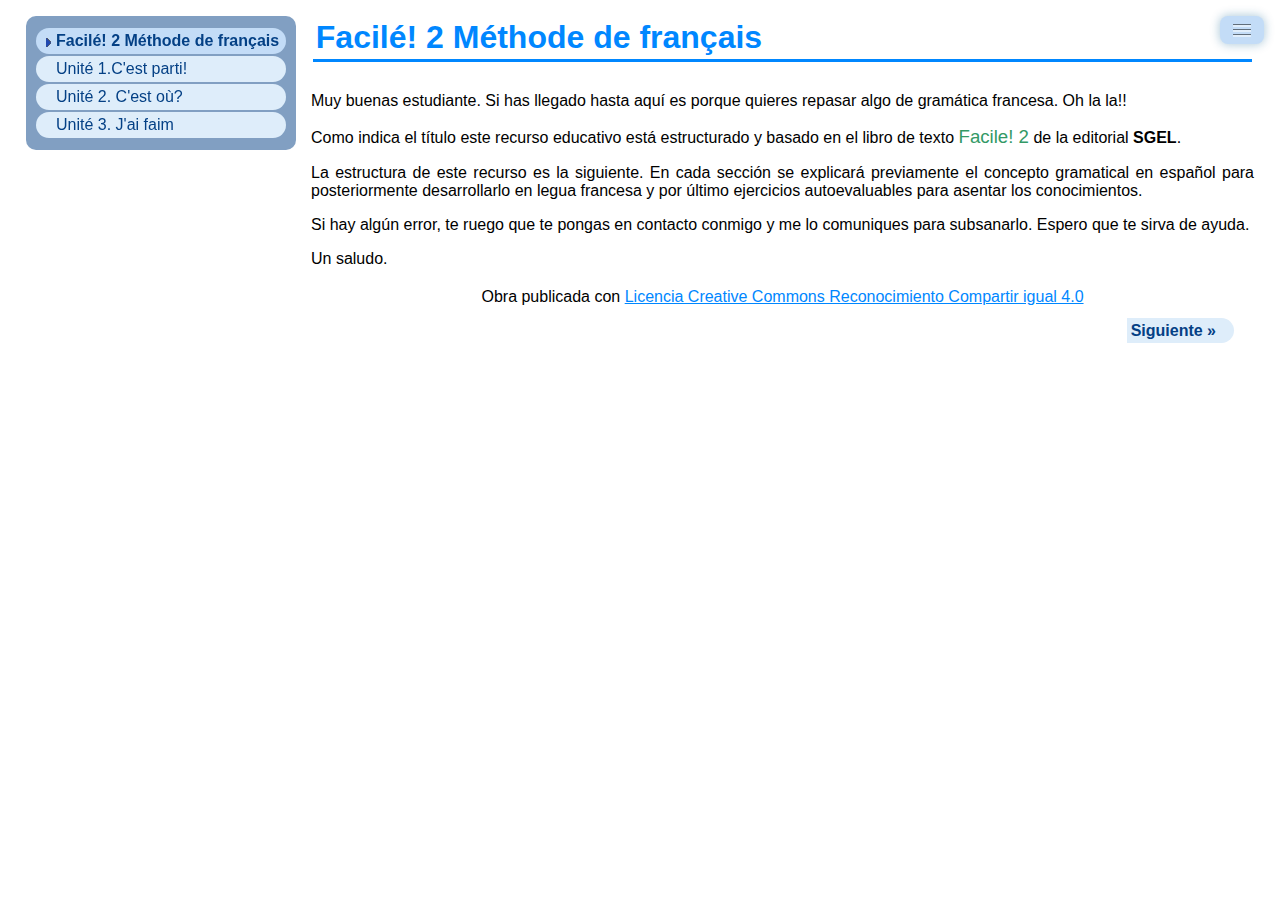
<file: index.html>
<!doctype html>
<html lang="es">
<head>
<link rel="stylesheet" type="text/css" href="base.css" />
<link rel="stylesheet" type="text/css" href="content.css" />
<link rel="stylesheet" type="text/css" href="nav.css" />
<meta http-equiv="content-type" content="text/html;  charset=utf-8" />
<title>Unité 1. Facile! 2 </title>
<link rel="shortcut icon" href="favicon.ico" type="image/x-icon" />
<meta name="author" content="Javier Pascual de la Pisa" />
<link rel="license" type="text/html" href="http://creativecommons.org/licenses/by-sa/4.0/" />
<meta name="generator" content="eXeLearning 2.2 - exelearning.net" />
<meta name="description" content="Teoría y ejercicios de refuerzo para los alumnos de 2º ESO de la asignatura de francés que utilizan el libro &quot;Facile! Méthode de français 2&quot;" />
<!--[if lt IE 9]><script type="text/javascript" src="exe_html5.js"></script><![endif]-->
<script type="text/javascript" src="exe_jquery.js"></script>
<script type="text/javascript" src="common_i18n.js"></script>
<script type="text/javascript" src="common.js"></script>
<meta name="viewport" content="width=device-width, initial-scale=1" /></head>
<body class="exe-web-site" id="exe-node-0"><script type="text/javascript">document.body.className+=" js"</script>
<div id="content">
<p id="skipNav"><a href="#main" class="sr-av">Saltar la navegación</a></p>
<header id="header" ><div id="headerContent">Unité 1. Facile! 2</div></header>
<nav id="siteNav">
<ul>
   <li id="active"><a href="index.html" class="active daddy main-node">Facilé! 2 Méthode de français</a></li>
   <li><a href="unit_1cest_parti.html" class="daddy">Unité 1.C'est parti!</a>
   <ul class="other-section">
      <li><a href="les_pronoms_cd.html" class="no-ch">Les pronoms CD</a></li>
      <li><a href="les_adjectifs_dmostratifs.html" class="no-ch">Les adjectifs démostratifs</a></li>
      <li><a href="les_prsentatifs_cest_et_il_est.html" class="no-ch">Les présentatifs c'est et il est</a></li>
   </ul>
   </li>
   <li><a href="unit_2_cest_o.html" class="daddy">Unité 2. C'est où?</a>
   <ul class="other-section">
      <li><a href="les_expressions_de_lieu.html" class="no-ch">Les expressions de lieu</a></li>
      <li><a href="limpratif.html" class="no-ch">L'impératif</a></li>
   </ul>
   </li>
   <li><a href="unit_3_jai_faim.html" class="daddy">Unité 3. J'ai faim</a>
   <ul class="other-section">
      <li><a href="larticle_partitif.html" class="no-ch">L'article partitif</a></li>
      <li><a href="le_pronom_en.html" class="no-ch">Le pronom en</a></li>
      <li><a href="les_verbes_de_quantit.html" class="no-ch">Les verbes de quantité</a></li>
   </ul>
   </li>
</ul>
</nav>
<div id='topPagination'>
<nav class="pagination noprt">
<a href="unit_1cest_parti.html" class="next"><span>Siguiente<span> &raquo;</span></span></a>
</nav>
</div>
<div id="main-wrapper">
<section id="main">
<header id="nodeDecoration"><h1 id="nodeTitle">Facilé! 2 Méthode de français</h1></header>
<article class="iDevice_wrapper FreeTextIdevice" id="id7">
<div class="iDevice emphasis0">
<div id="ta7_85" class="block iDevice_content">
<p>Muy buenas estudiante. Si has llegado hasta aquí es porque quieres repasar algo de gramática francesa. Oh la la!!</p>
<p>Como indica el título este recurso educativo está estructurado y basado en el libro de texto <span style="font-family: impact, sans-serif; font-size: 14pt; color: #339966;">Facile! 2</span> de la editorial <strong>SGEL</strong>.</p>
<p>La estructura de este recurso es la siguiente. En cada sección se explicará previamente el concepto gramatical en español para posteriormente desarrollarlo en legua francesa y por último ejercicios autoevaluables para asentar los conocimientos.</p>
<p>Si hay algún error, te ruego que te pongas en contacto conmigo y me lo comuniques para subsanarlo. Espero que te sirva de ayuda.</p>
<p>Un saludo.</p>
</div>
</div>
</article>
<div id="packageLicense" class="cc cc-by-sa">
<p><span>Obra publicada con</span> <a rel="license" href="http://creativecommons.org/licenses/by-sa/4.0/">Licencia Creative Commons Reconocimiento Compartir igual 4.0</a></p>
</div>
</section>
</div>
<div id='bottomPagination'>
<nav class="pagination noprt">
<a href="unit_1cest_parti.html" class="next"><span>Siguiente<span> &raquo;</span></span></a>
</nav>
</div>
</div>
<script type="text/javascript" src="_fpd_js.js"></script></body></html>
</file>
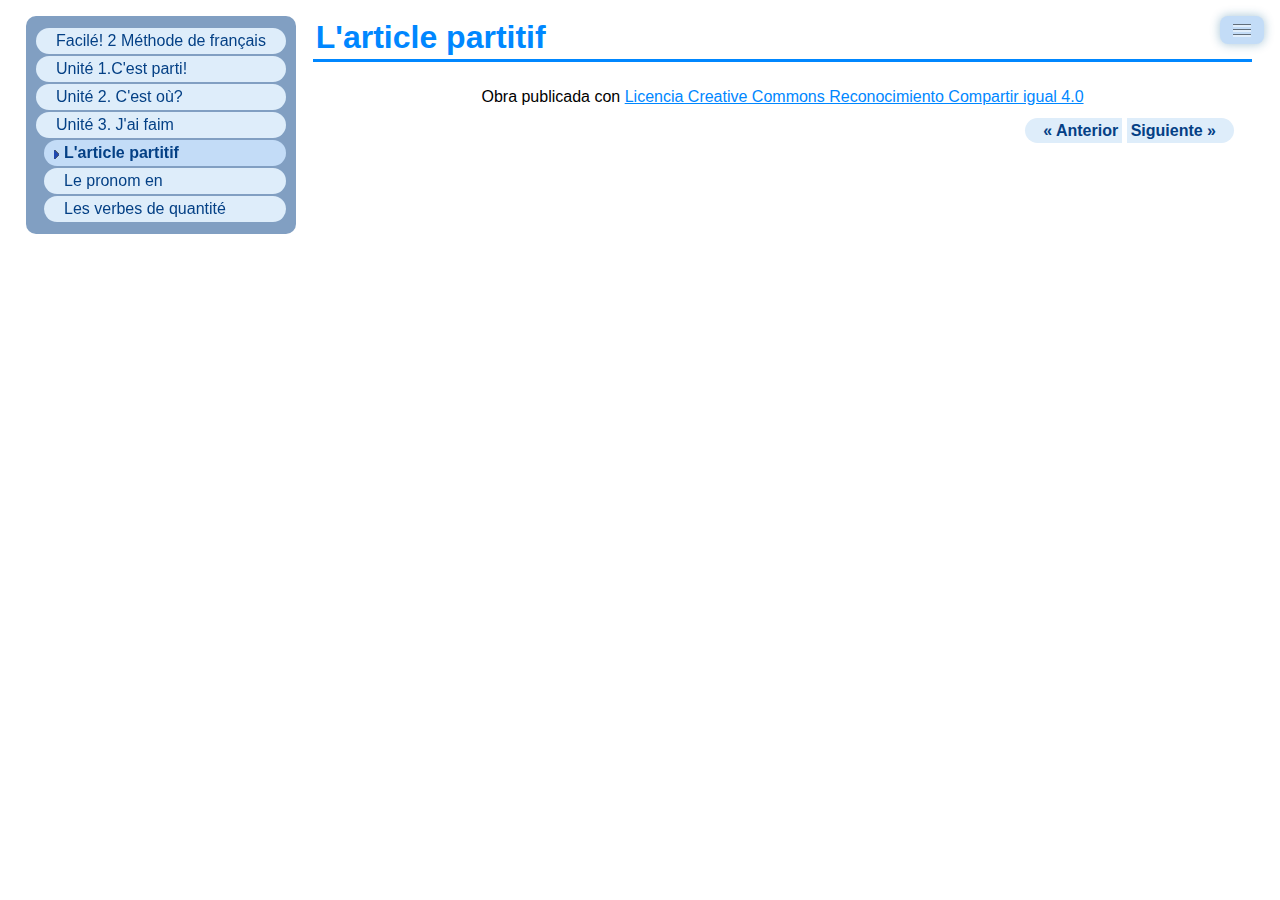
<file: larticle_partitif.html>
<!doctype html>
<html lang="es">
<head>
<link rel="stylesheet" type="text/css" href="base.css" />
<link rel="stylesheet" type="text/css" href="content.css" />
<link rel="stylesheet" type="text/css" href="nav.css" />
<meta http-equiv="content-type" content="text/html;  charset=utf-8" />
<title>L'article partitif | Unité 1. Facile! 2 </title>
<link rel="shortcut icon" href="favicon.ico" type="image/x-icon" />
<meta name="author" content="Javier Pascual de la Pisa" />
<link rel="license" type="text/html" href="http://creativecommons.org/licenses/by-sa/4.0/" />
<meta name="generator" content="eXeLearning 2.2 - exelearning.net" />
<!--[if lt IE 9]><script type="text/javascript" src="exe_html5.js"></script><![endif]-->
<script type="text/javascript" src="exe_jquery.js"></script>
<script type="text/javascript" src="common_i18n.js"></script>
<script type="text/javascript" src="common.js"></script>
<meta name="viewport" content="width=device-width, initial-scale=1" /></head>
<body class="exe-web-site" id="exe-node-14"><script type="text/javascript">document.body.className+=" js"</script>
<div id="content">
<p id="skipNav"><a href="#main" class="sr-av">Saltar la navegación</a></p>
<header id="header" ><div id="headerContent">Unité 1. Facile! 2</div></header>
<nav id="siteNav">
<ul>
   <li><a href="index.html" class="daddy main-node">Facilé! 2 Méthode de français</a></li>
   <li><a href="unit_1cest_parti.html" class="daddy">Unité 1.C'est parti!</a>
   <ul class="other-section">
      <li><a href="les_pronoms_cd.html" class="no-ch">Les pronoms CD</a></li>
      <li><a href="les_adjectifs_dmostratifs.html" class="no-ch">Les adjectifs démostratifs</a></li>
      <li><a href="les_prsentatifs_cest_et_il_est.html" class="no-ch">Les présentatifs c'est et il est</a></li>
   </ul>
   </li>
   <li><a href="unit_2_cest_o.html" class="daddy">Unité 2. C'est où?</a>
   <ul class="other-section">
      <li><a href="les_expressions_de_lieu.html" class="no-ch">Les expressions de lieu</a></li>
      <li><a href="limpratif.html" class="no-ch">L'impératif</a></li>
   </ul>
   </li>
   <li class="current-page-parent"><a href="unit_3_jai_faim.html" class="current-page-parent daddy">Unité 3. J'ai faim</a>
   <ul>
      <li id="active"><a href="larticle_partitif.html" class="active no-ch">L'article partitif</a></li>
      <li><a href="le_pronom_en.html" class="no-ch">Le pronom en</a></li>
      <li><a href="les_verbes_de_quantit.html" class="no-ch">Les verbes de quantité</a></li>
   </ul>
   </li>
</ul>
</nav>
<div id='topPagination'>
<nav class="pagination noprt">
<a href="unit_3_jai_faim.html" class="prev"><span><span>&laquo; </span>Anterior</span></a> <span class="sep">| </span><a href="le_pronom_en.html" class="next"><span>Siguiente<span> &raquo;</span></span></a>
</nav>
</div>
<div id="main-wrapper">
<section id="main">
<header id="nodeDecoration"><h1 id="nodeTitle">L'article partitif</h1></header>
<div id="packageLicense" class="cc cc-by-sa">
<p><span>Obra publicada con</span> <a rel="license" href="http://creativecommons.org/licenses/by-sa/4.0/">Licencia Creative Commons Reconocimiento Compartir igual 4.0</a></p>
</div>
</section>
</div>
<div id='bottomPagination'>
<nav class="pagination noprt">
<a href="unit_3_jai_faim.html" class="prev"><span><span>&laquo; </span>Anterior</span></a> <span class="sep">| </span><a href="le_pronom_en.html" class="next"><span>Siguiente<span> &raquo;</span></span></a>
</nav>
</div>
</div>
<script type="text/javascript" src="_fpd_js.js"></script></body></html>
</file>
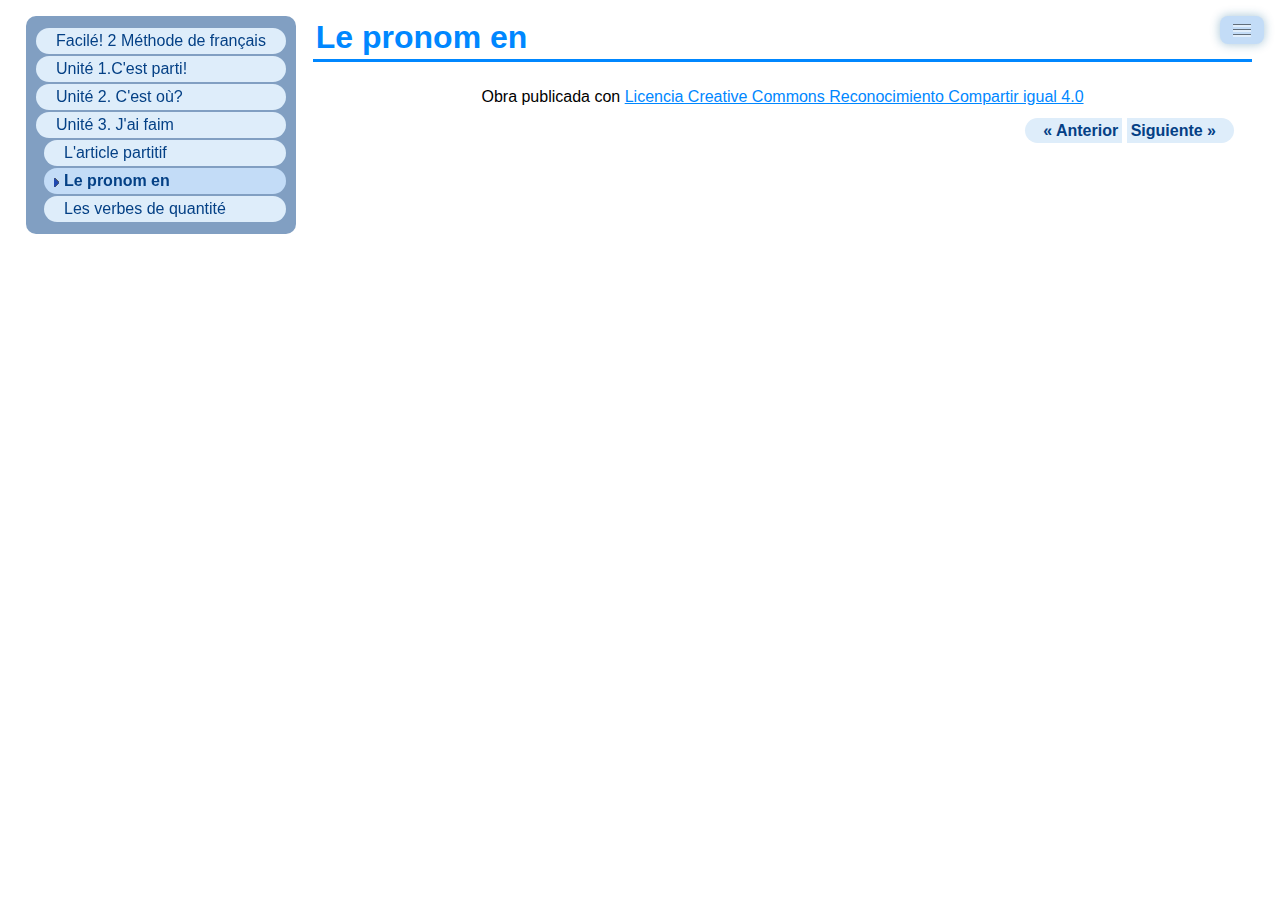
<file: le_pronom_en.html>
<!doctype html>
<html lang="es">
<head>
<link rel="stylesheet" type="text/css" href="base.css" />
<link rel="stylesheet" type="text/css" href="content.css" />
<link rel="stylesheet" type="text/css" href="nav.css" />
<meta http-equiv="content-type" content="text/html;  charset=utf-8" />
<title>Le pronom en | Unité 1. Facile! 2 </title>
<link rel="shortcut icon" href="favicon.ico" type="image/x-icon" />
<meta name="author" content="Javier Pascual de la Pisa" />
<link rel="license" type="text/html" href="http://creativecommons.org/licenses/by-sa/4.0/" />
<meta name="generator" content="eXeLearning 2.2 - exelearning.net" />
<!--[if lt IE 9]><script type="text/javascript" src="exe_html5.js"></script><![endif]-->
<script type="text/javascript" src="exe_jquery.js"></script>
<script type="text/javascript" src="common_i18n.js"></script>
<script type="text/javascript" src="common.js"></script>
<meta name="viewport" content="width=device-width, initial-scale=1" /></head>
<body class="exe-web-site" id="exe-node-15"><script type="text/javascript">document.body.className+=" js"</script>
<div id="content">
<p id="skipNav"><a href="#main" class="sr-av">Saltar la navegación</a></p>
<header id="header" ><div id="headerContent">Unité 1. Facile! 2</div></header>
<nav id="siteNav">
<ul>
   <li><a href="index.html" class="daddy main-node">Facilé! 2 Méthode de français</a></li>
   <li><a href="unit_1cest_parti.html" class="daddy">Unité 1.C'est parti!</a>
   <ul class="other-section">
      <li><a href="les_pronoms_cd.html" class="no-ch">Les pronoms CD</a></li>
      <li><a href="les_adjectifs_dmostratifs.html" class="no-ch">Les adjectifs démostratifs</a></li>
      <li><a href="les_prsentatifs_cest_et_il_est.html" class="no-ch">Les présentatifs c'est et il est</a></li>
   </ul>
   </li>
   <li><a href="unit_2_cest_o.html" class="daddy">Unité 2. C'est où?</a>
   <ul class="other-section">
      <li><a href="les_expressions_de_lieu.html" class="no-ch">Les expressions de lieu</a></li>
      <li><a href="limpratif.html" class="no-ch">L'impératif</a></li>
   </ul>
   </li>
   <li class="current-page-parent"><a href="unit_3_jai_faim.html" class="current-page-parent daddy">Unité 3. J'ai faim</a>
   <ul>
      <li><a href="larticle_partitif.html" class="no-ch">L'article partitif</a></li>
      <li id="active"><a href="le_pronom_en.html" class="active no-ch">Le pronom en</a></li>
      <li><a href="les_verbes_de_quantit.html" class="no-ch">Les verbes de quantité</a></li>
   </ul>
   </li>
</ul>
</nav>
<div id='topPagination'>
<nav class="pagination noprt">
<a href="larticle_partitif.html" class="prev"><span><span>&laquo; </span>Anterior</span></a> <span class="sep">| </span><a href="les_verbes_de_quantit.html" class="next"><span>Siguiente<span> &raquo;</span></span></a>
</nav>
</div>
<div id="main-wrapper">
<section id="main">
<header id="nodeDecoration"><h1 id="nodeTitle">Le pronom en</h1></header>
<div id="packageLicense" class="cc cc-by-sa">
<p><span>Obra publicada con</span> <a rel="license" href="http://creativecommons.org/licenses/by-sa/4.0/">Licencia Creative Commons Reconocimiento Compartir igual 4.0</a></p>
</div>
</section>
</div>
<div id='bottomPagination'>
<nav class="pagination noprt">
<a href="larticle_partitif.html" class="prev"><span><span>&laquo; </span>Anterior</span></a> <span class="sep">| </span><a href="les_verbes_de_quantit.html" class="next"><span>Siguiente<span> &raquo;</span></span></a>
</nav>
</div>
</div>
<script type="text/javascript" src="_fpd_js.js"></script></body></html>
</file>
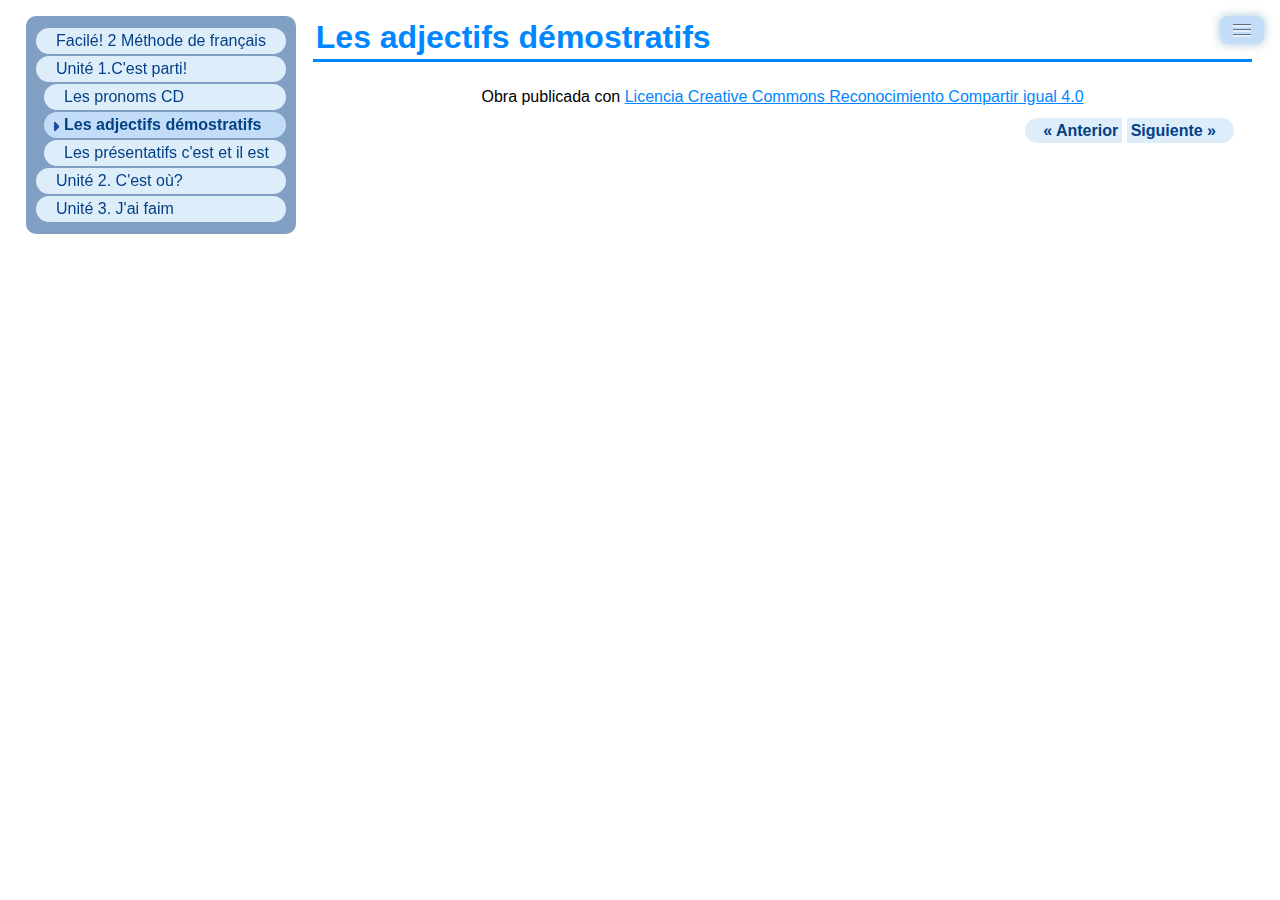
<file: les_adjectifs_dmostratifs.html>
<!doctype html>
<html lang="es">
<head>
<link rel="stylesheet" type="text/css" href="base.css" />
<link rel="stylesheet" type="text/css" href="content.css" />
<link rel="stylesheet" type="text/css" href="nav.css" />
<meta http-equiv="content-type" content="text/html;  charset=utf-8" />
<title>Les adjectifs démostratifs | Unité 1. Facile! 2 </title>
<link rel="shortcut icon" href="favicon.ico" type="image/x-icon" />
<meta name="author" content="Javier Pascual de la Pisa" />
<link rel="license" type="text/html" href="http://creativecommons.org/licenses/by-sa/4.0/" />
<meta name="generator" content="eXeLearning 2.2 - exelearning.net" />
<!--[if lt IE 9]><script type="text/javascript" src="exe_html5.js"></script><![endif]-->
<script type="text/javascript" src="exe_jquery.js"></script>
<script type="text/javascript" src="common_i18n.js"></script>
<script type="text/javascript" src="common.js"></script>
<meta name="viewport" content="width=device-width, initial-scale=1" /></head>
<body class="exe-web-site" id="exe-node-6"><script type="text/javascript">document.body.className+=" js"</script>
<div id="content">
<p id="skipNav"><a href="#main" class="sr-av">Saltar la navegación</a></p>
<header id="header" ><div id="headerContent">Unité 1. Facile! 2</div></header>
<nav id="siteNav">
<ul>
   <li><a href="index.html" class="daddy main-node">Facilé! 2 Méthode de français</a></li>
   <li class="current-page-parent"><a href="unit_1cest_parti.html" class="current-page-parent daddy">Unité 1.C'est parti!</a>
   <ul>
      <li><a href="les_pronoms_cd.html" class="no-ch">Les pronoms CD</a></li>
      <li id="active"><a href="les_adjectifs_dmostratifs.html" class="active no-ch">Les adjectifs démostratifs</a></li>
      <li><a href="les_prsentatifs_cest_et_il_est.html" class="no-ch">Les présentatifs c'est et il est</a></li>
   </ul>
   </li>
   <li><a href="unit_2_cest_o.html" class="daddy">Unité 2. C'est où?</a>
   <ul class="other-section">
      <li><a href="les_expressions_de_lieu.html" class="no-ch">Les expressions de lieu</a></li>
      <li><a href="limpratif.html" class="no-ch">L'impératif</a></li>
   </ul>
   </li>
   <li><a href="unit_3_jai_faim.html" class="daddy">Unité 3. J'ai faim</a>
   <ul class="other-section">
      <li><a href="larticle_partitif.html" class="no-ch">L'article partitif</a></li>
      <li><a href="le_pronom_en.html" class="no-ch">Le pronom en</a></li>
      <li><a href="les_verbes_de_quantit.html" class="no-ch">Les verbes de quantité</a></li>
   </ul>
   </li>
</ul>
</nav>
<div id='topPagination'>
<nav class="pagination noprt">
<a href="les_pronoms_cd.html" class="prev"><span><span>&laquo; </span>Anterior</span></a> <span class="sep">| </span><a href="les_prsentatifs_cest_et_il_est.html" class="next"><span>Siguiente<span> &raquo;</span></span></a>
</nav>
</div>
<div id="main-wrapper">
<section id="main">
<header id="nodeDecoration"><h1 id="nodeTitle">Les adjectifs démostratifs</h1></header>
<div id="packageLicense" class="cc cc-by-sa">
<p><span>Obra publicada con</span> <a rel="license" href="http://creativecommons.org/licenses/by-sa/4.0/">Licencia Creative Commons Reconocimiento Compartir igual 4.0</a></p>
</div>
</section>
</div>
<div id='bottomPagination'>
<nav class="pagination noprt">
<a href="les_pronoms_cd.html" class="prev"><span><span>&laquo; </span>Anterior</span></a> <span class="sep">| </span><a href="les_prsentatifs_cest_et_il_est.html" class="next"><span>Siguiente<span> &raquo;</span></span></a>
</nav>
</div>
</div>
<script type="text/javascript" src="_fpd_js.js"></script></body></html>
</file>
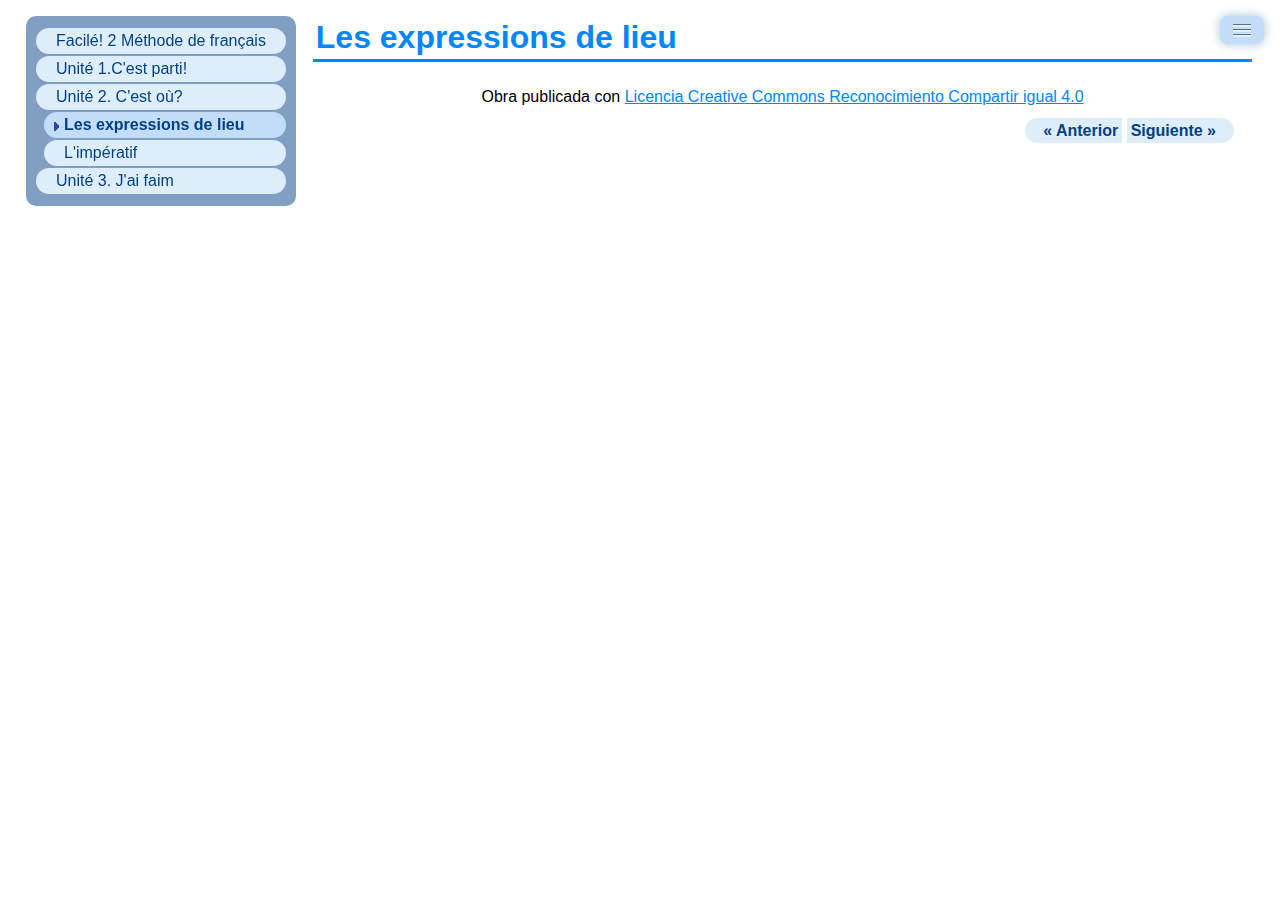
<file: les_expressions_de_lieu.html>
<!doctype html>
<html lang="es">
<head>
<link rel="stylesheet" type="text/css" href="base.css" />
<link rel="stylesheet" type="text/css" href="content.css" />
<link rel="stylesheet" type="text/css" href="nav.css" />
<meta http-equiv="content-type" content="text/html;  charset=utf-8" />
<title>Les expressions de lieu | Unité 1. Facile! 2 </title>
<link rel="shortcut icon" href="favicon.ico" type="image/x-icon" />
<meta name="author" content="Javier Pascual de la Pisa" />
<link rel="license" type="text/html" href="http://creativecommons.org/licenses/by-sa/4.0/" />
<meta name="generator" content="eXeLearning 2.2 - exelearning.net" />
<!--[if lt IE 9]><script type="text/javascript" src="exe_html5.js"></script><![endif]-->
<script type="text/javascript" src="exe_jquery.js"></script>
<script type="text/javascript" src="common_i18n.js"></script>
<script type="text/javascript" src="common.js"></script>
<meta name="viewport" content="width=device-width, initial-scale=1" /></head>
<body class="exe-web-site" id="exe-node-11"><script type="text/javascript">document.body.className+=" js"</script>
<div id="content">
<p id="skipNav"><a href="#main" class="sr-av">Saltar la navegación</a></p>
<header id="header" ><div id="headerContent">Unité 1. Facile! 2</div></header>
<nav id="siteNav">
<ul>
   <li><a href="index.html" class="daddy main-node">Facilé! 2 Méthode de français</a></li>
   <li><a href="unit_1cest_parti.html" class="daddy">Unité 1.C'est parti!</a>
   <ul class="other-section">
      <li><a href="les_pronoms_cd.html" class="no-ch">Les pronoms CD</a></li>
      <li><a href="les_adjectifs_dmostratifs.html" class="no-ch">Les adjectifs démostratifs</a></li>
      <li><a href="les_prsentatifs_cest_et_il_est.html" class="no-ch">Les présentatifs c'est et il est</a></li>
   </ul>
   </li>
   <li class="current-page-parent"><a href="unit_2_cest_o.html" class="current-page-parent daddy">Unité 2. C'est où?</a>
   <ul>
      <li id="active"><a href="les_expressions_de_lieu.html" class="active no-ch">Les expressions de lieu</a></li>
      <li><a href="limpratif.html" class="no-ch">L'impératif</a></li>
   </ul>
   </li>
   <li><a href="unit_3_jai_faim.html" class="daddy">Unité 3. J'ai faim</a>
   <ul class="other-section">
      <li><a href="larticle_partitif.html" class="no-ch">L'article partitif</a></li>
      <li><a href="le_pronom_en.html" class="no-ch">Le pronom en</a></li>
      <li><a href="les_verbes_de_quantit.html" class="no-ch">Les verbes de quantité</a></li>
   </ul>
   </li>
</ul>
</nav>
<div id='topPagination'>
<nav class="pagination noprt">
<a href="unit_2_cest_o.html" class="prev"><span><span>&laquo; </span>Anterior</span></a> <span class="sep">| </span><a href="limpratif.html" class="next"><span>Siguiente<span> &raquo;</span></span></a>
</nav>
</div>
<div id="main-wrapper">
<section id="main">
<header id="nodeDecoration"><h1 id="nodeTitle">Les expressions de lieu</h1></header>
<div id="packageLicense" class="cc cc-by-sa">
<p><span>Obra publicada con</span> <a rel="license" href="http://creativecommons.org/licenses/by-sa/4.0/">Licencia Creative Commons Reconocimiento Compartir igual 4.0</a></p>
</div>
</section>
</div>
<div id='bottomPagination'>
<nav class="pagination noprt">
<a href="unit_2_cest_o.html" class="prev"><span><span>&laquo; </span>Anterior</span></a> <span class="sep">| </span><a href="limpratif.html" class="next"><span>Siguiente<span> &raquo;</span></span></a>
</nav>
</div>
</div>
<script type="text/javascript" src="_fpd_js.js"></script></body></html>
</file>
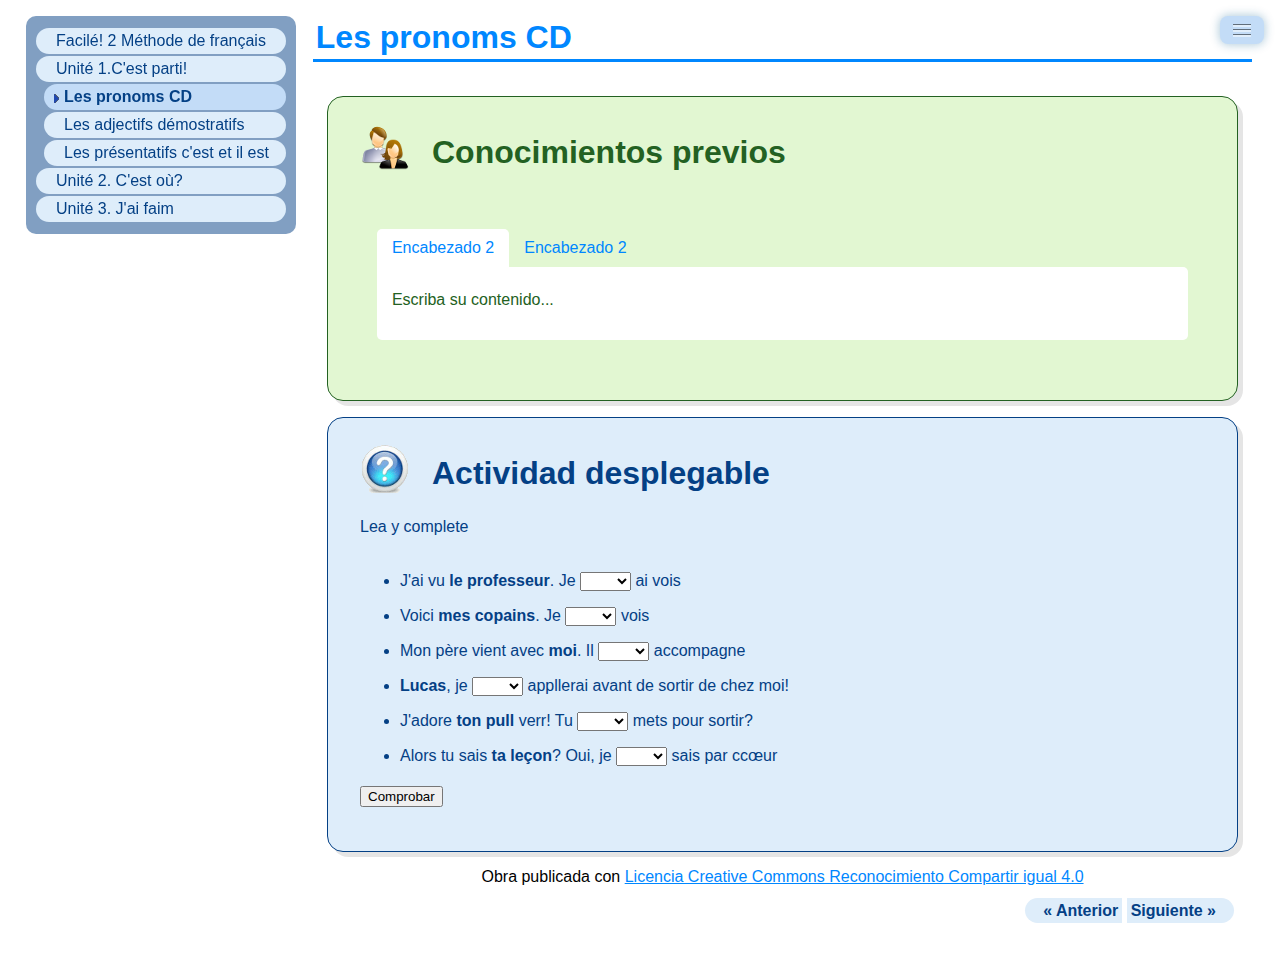
<file: les_pronoms_cd.html>
<!doctype html>
<html lang="es">
<head>
<link rel="stylesheet" type="text/css" href="base.css" />
<link rel="stylesheet" type="text/css" href="exe_effects.css" />
<link rel="stylesheet" type="text/css" href="content.css" />
<link rel="stylesheet" type="text/css" href="nav.css" />
<meta http-equiv="content-type" content="text/html;  charset=utf-8" />
<title>Les pronoms CD | Unité 1. Facile! 2 </title>
<link rel="shortcut icon" href="favicon.ico" type="image/x-icon" />
<meta name="author" content="Javier Pascual de la Pisa" />
<link rel="license" type="text/html" href="http://creativecommons.org/licenses/by-sa/4.0/" />
<meta name="generator" content="eXeLearning 2.2 - exelearning.net" />
<!--[if lt IE 9]><script type="text/javascript" src="exe_html5.js"></script><![endif]-->
<script type="text/javascript" src="exe_jquery.js"></script>
<script type="text/javascript" src="exe_effects.js"></script>
<script type="text/javascript" src="common_i18n.js"></script>
<script type="text/javascript" src="common.js"></script>
<meta name="viewport" content="width=device-width, initial-scale=1" /></head>
<body class="exe-web-site" id="exe-node-5"><script type="text/javascript">document.body.className+=" js"</script>
<div id="content">
<p id="skipNav"><a href="#main" class="sr-av">Saltar la navegación</a></p>
<header id="header" ><div id="headerContent">Unité 1. Facile! 2</div></header>
<nav id="siteNav">
<ul>
   <li><a href="index.html" class="daddy main-node">Facilé! 2 Méthode de français</a></li>
   <li class="current-page-parent"><a href="unit_1cest_parti.html" class="current-page-parent daddy">Unité 1.C'est parti!</a>
   <ul>
      <li id="active"><a href="les_pronoms_cd.html" class="active no-ch">Les pronoms CD</a></li>
      <li><a href="les_adjectifs_dmostratifs.html" class="no-ch">Les adjectifs démostratifs</a></li>
      <li><a href="les_prsentatifs_cest_et_il_est.html" class="no-ch">Les présentatifs c'est et il est</a></li>
   </ul>
   </li>
   <li><a href="unit_2_cest_o.html" class="daddy">Unité 2. C'est où?</a>
   <ul class="other-section">
      <li><a href="les_expressions_de_lieu.html" class="no-ch">Les expressions de lieu</a></li>
      <li><a href="limpratif.html" class="no-ch">L'impératif</a></li>
   </ul>
   </li>
   <li><a href="unit_3_jai_faim.html" class="daddy">Unité 3. J'ai faim</a>
   <ul class="other-section">
      <li><a href="larticle_partitif.html" class="no-ch">L'article partitif</a></li>
      <li><a href="le_pronom_en.html" class="no-ch">Le pronom en</a></li>
      <li><a href="les_verbes_de_quantit.html" class="no-ch">Les verbes de quantité</a></li>
   </ul>
   </li>
</ul>
</nav>
<div id='topPagination'>
<nav class="pagination noprt">
<a href="unit_1cest_parti.html" class="prev"><span><span>&laquo; </span>Anterior</span></a> <span class="sep">| </span><a href="les_adjectifs_dmostratifs.html" class="next"><span>Siguiente<span> &raquo;</span></span></a>
</nav>
</div>
<div id="main-wrapper">
<section id="main">
<header id="nodeDecoration"><h1 id="nodeTitle">Les pronoms CD</h1></header>
<article class="iDevice_wrapper preknowledgeIdevice em_iDevice" id="id12">
<div class="iDevice emphasis1" >
<header class="iDevice_header"><h1 class="iDeviceTitle">Conocimientos previos</h1></header>
<div class="iDevice_inner">
<div class="iDevice_content_wrapper">
<div id="ta12_45_2" class="block iDevice_content">
<div class="exe-fx exe-tabs">
<h2>Encabezado 2</h2>
<p>Escriba su contenido...</p>
<h2>Encabezado 2</h2>
<p>Escriba su contenido...</p>
</div>
<p></p>
</div>
</div>
</div>
</div>
</article>
<article class="iDevice_wrapper ListaIdevice em_iDevice" id="id4">
<div class="iDevice emphasis1" >
<header class="iDevice_header"><h1 class="iDeviceTitle">Actividad desplegable</h1></header>
<div class="iDevice_inner">
<div class="iDevice_content_wrapper">
<section id="ta4_115" class="block instructions iDevice_content">
<p>Lea y complete</p>
</section>

<section class="activity" id="activity-4_116">
<form name="cloze-form-4_116" action="#" class="activity-form cloze-form">
<div id="cloze4_116">
<ul>
<li>J'ai vu <strong>le professeur</strong>. Je       
<label for="clozeBlank4_116.0" class="sr-av">Rellenar huecos (1):</label>
<select id="clozeBlank4_116.0">
<option selected="selected"> </option><option value="le">le</option><option value="l'">l'</option><option value="me">me</option><option value="te">te</option><option value="les">les</option><option value="nous">nous</option><option value="la">la</option><option value="vous">vous</option><option value="t'">t'</option><option value="m'">m'</option>
</select>
<span style="display:none" id="clozeAnswer4_116.0">JXUwMDM0JXUwMDRi</span>
       <span style="font-size: 1em;"> ai vois</span></li>
</ul>
<ul>
<li>Voici <strong>mes copains</strong>. Je       
<label for="clozeBlank4_116.1" class="sr-av">Rellenar huecos (2):</label>
<select id="clozeBlank4_116.1">
<option selected="selected"> </option><option value="le">le</option><option value="l'">l'</option><option value="me">me</option><option value="te">te</option><option value="les">les</option><option value="nous">nous</option><option value="la">la</option><option value="vous">vous</option><option value="t'">t'</option><option value="m'">m'</option>
</select>
<span style="display:none" id="clozeAnswer4_116.1">JXUwMDM0JXUwMDA5JXUwMDE2</span>
       <span style="font-size: 1em;"> vois</span></li>
</ul>
<ul>
<li>Mon père vient avec<strong> moi</strong>. Il       
<label for="clozeBlank4_116.2" class="sr-av">Rellenar huecos (3):</label>
<select id="clozeBlank4_116.2">
<option selected="selected"> </option><option value="le">le</option><option value="l'">l'</option><option value="me">me</option><option value="te">te</option><option value="les">les</option><option value="nous">nous</option><option value="la">la</option><option value="vous">vous</option><option value="t'">t'</option><option value="m'">m'</option>
</select>
<span style="display:none" id="clozeAnswer4_116.2">JXUwMDM1JXUwMDRh</span>
       <span style="font-size: 1em;"> accompagne</span></li>
</ul>
<ul>
<li><strong>Lucas</strong>, je       
<label for="clozeBlank4_116.3" class="sr-av">Rellenar huecos (4):</label>
<select id="clozeBlank4_116.3">
<option selected="selected"> </option><option value="le">le</option><option value="l'">l'</option><option value="me">me</option><option value="te">te</option><option value="les">les</option><option value="nous">nous</option><option value="la">la</option><option value="vous">vous</option><option value="t'">t'</option><option value="m'">m'</option>
</select>
<span style="display:none" id="clozeAnswer4_116.3">JXUwMDJjJXUwMDUz</span>
       <span style="font-size: 1em;"> appllerai avant de sortir de chez moi!</span></li>
</ul>
<ul>
<li>J'adore <strong>ton pull</strong> verr! Tu       
<label for="clozeBlank4_116.4" class="sr-av">Rellenar huecos (5):</label>
<select id="clozeBlank4_116.4">
<option selected="selected"> </option><option value="le">le</option><option value="l'">l'</option><option value="me">me</option><option value="te">te</option><option value="les">les</option><option value="nous">nous</option><option value="la">la</option><option value="vous">vous</option><option value="t'">t'</option><option value="m'">m'</option>
</select>
<span style="display:none" id="clozeAnswer4_116.4">JXUwMDM0JXUwMDA5</span>
       <span style="font-size: 1em;"> mets pour sortir?</span></li>
</ul>
<ul>
<li>Alors tu sais<strong> ta leçon</strong>? Oui, je       
<label for="clozeBlank4_116.5" class="sr-av">Rellenar huecos (6):</label>
<select id="clozeBlank4_116.5">
<option selected="selected"> </option><option value="le">le</option><option value="l'">l'</option><option value="me">me</option><option value="te">te</option><option value="les">les</option><option value="nous">nous</option><option value="la">la</option><option value="vous">vous</option><option value="t'">t'</option><option value="m'">m'</option>
</select>
<span style="display:none" id="clozeAnswer4_116.5">JXUwMDM0JXUwMDBk</span>
       <span style="font-size: 1em;"> sais par ccœur</span></li>
</ul>
<div class="block iDevice_buttons">
<p>
<input class="button" type="submit" name="getScore4_116" value="Comprobar"  id="getScore4_116" />

<input type="hidden" name="clozeOtras4_116" id="clozeOtras4_116" value="[base64]"/>

<input type="hidden" name="clozeFlag4_116.strictMarking" id="clozeFlag4_116.strictMarking" value="false" />
<input type="hidden" name="clozeFlag4_116.checkCaps" id="clozeFlag4_116.checkCaps" value="false" />
<input type="hidden" name="clozeFlag4_116.instantMarking" id="clozeFlag4_116.instantMarking" value="false" />
<span class="js-hidden js-warning">Habilitar JavaScript</span>
</p>
</div>
<div class="score js-feedback" id="clozeScore4_116"></div>
</div>
</form>
</section></div>
</div>
</div>
</article>
<div id="packageLicense" class="cc cc-by-sa">
<p><span>Obra publicada con</span> <a rel="license" href="http://creativecommons.org/licenses/by-sa/4.0/">Licencia Creative Commons Reconocimiento Compartir igual 4.0</a></p>
</div>
</section>
</div>
<div id='bottomPagination'>
<nav class="pagination noprt">
<a href="unit_1cest_parti.html" class="prev"><span><span>&laquo; </span>Anterior</span></a> <span class="sep">| </span><a href="les_adjectifs_dmostratifs.html" class="next"><span>Siguiente<span> &raquo;</span></span></a>
</nav>
</div>
</div>
<script type="text/javascript" src="_fpd_js.js"></script></body></html>
</file>
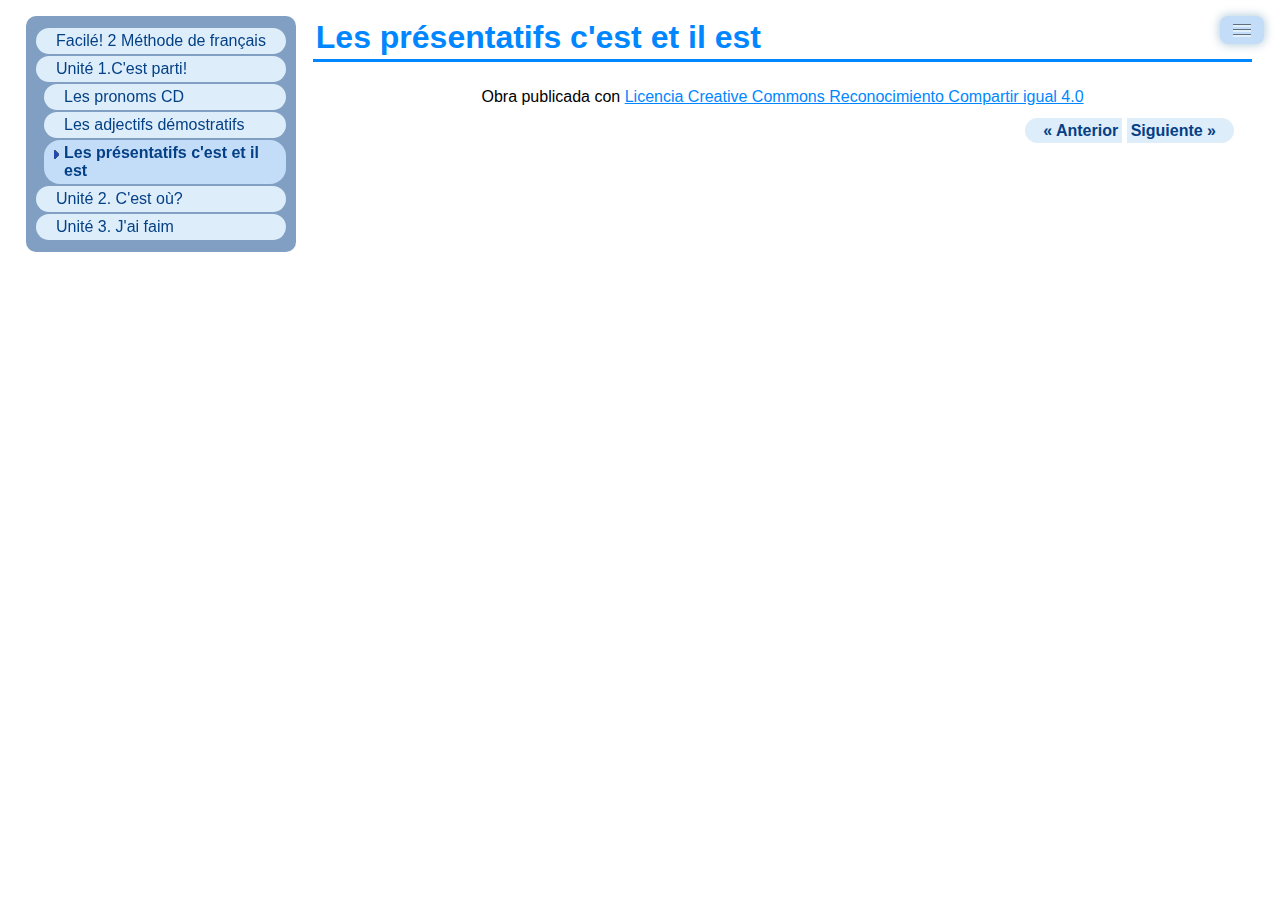
<file: les_prsentatifs_cest_et_il_est.html>
<!doctype html>
<html lang="es">
<head>
<link rel="stylesheet" type="text/css" href="base.css" />
<link rel="stylesheet" type="text/css" href="content.css" />
<link rel="stylesheet" type="text/css" href="nav.css" />
<meta http-equiv="content-type" content="text/html;  charset=utf-8" />
<title>Les présentatifs c'est et il est | Unité 1. Facile! 2 </title>
<link rel="shortcut icon" href="favicon.ico" type="image/x-icon" />
<meta name="author" content="Javier Pascual de la Pisa" />
<link rel="license" type="text/html" href="http://creativecommons.org/licenses/by-sa/4.0/" />
<meta name="generator" content="eXeLearning 2.2 - exelearning.net" />
<!--[if lt IE 9]><script type="text/javascript" src="exe_html5.js"></script><![endif]-->
<script type="text/javascript" src="exe_jquery.js"></script>
<script type="text/javascript" src="common_i18n.js"></script>
<script type="text/javascript" src="common.js"></script>
<meta name="viewport" content="width=device-width, initial-scale=1" /></head>
<body class="exe-web-site" id="exe-node-8"><script type="text/javascript">document.body.className+=" js"</script>
<div id="content">
<p id="skipNav"><a href="#main" class="sr-av">Saltar la navegación</a></p>
<header id="header" ><div id="headerContent">Unité 1. Facile! 2</div></header>
<nav id="siteNav">
<ul>
   <li><a href="index.html" class="daddy main-node">Facilé! 2 Méthode de français</a></li>
   <li class="current-page-parent"><a href="unit_1cest_parti.html" class="current-page-parent daddy">Unité 1.C'est parti!</a>
   <ul>
      <li><a href="les_pronoms_cd.html" class="no-ch">Les pronoms CD</a></li>
      <li><a href="les_adjectifs_dmostratifs.html" class="no-ch">Les adjectifs démostratifs</a></li>
      <li id="active"><a href="les_prsentatifs_cest_et_il_est.html" class="active no-ch">Les présentatifs c'est et il est</a></li>
   </ul>
   </li>
   <li><a href="unit_2_cest_o.html" class="daddy">Unité 2. C'est où?</a>
   <ul class="other-section">
      <li><a href="les_expressions_de_lieu.html" class="no-ch">Les expressions de lieu</a></li>
      <li><a href="limpratif.html" class="no-ch">L'impératif</a></li>
   </ul>
   </li>
   <li><a href="unit_3_jai_faim.html" class="daddy">Unité 3. J'ai faim</a>
   <ul class="other-section">
      <li><a href="larticle_partitif.html" class="no-ch">L'article partitif</a></li>
      <li><a href="le_pronom_en.html" class="no-ch">Le pronom en</a></li>
      <li><a href="les_verbes_de_quantit.html" class="no-ch">Les verbes de quantité</a></li>
   </ul>
   </li>
</ul>
</nav>
<div id='topPagination'>
<nav class="pagination noprt">
<a href="les_adjectifs_dmostratifs.html" class="prev"><span><span>&laquo; </span>Anterior</span></a> <span class="sep">| </span><a href="unit_2_cest_o.html" class="next"><span>Siguiente<span> &raquo;</span></span></a>
</nav>
</div>
<div id="main-wrapper">
<section id="main">
<header id="nodeDecoration"><h1 id="nodeTitle">Les présentatifs c'est et il est</h1></header>
<div id="packageLicense" class="cc cc-by-sa">
<p><span>Obra publicada con</span> <a rel="license" href="http://creativecommons.org/licenses/by-sa/4.0/">Licencia Creative Commons Reconocimiento Compartir igual 4.0</a></p>
</div>
</section>
</div>
<div id='bottomPagination'>
<nav class="pagination noprt">
<a href="les_adjectifs_dmostratifs.html" class="prev"><span><span>&laquo; </span>Anterior</span></a> <span class="sep">| </span><a href="unit_2_cest_o.html" class="next"><span>Siguiente<span> &raquo;</span></span></a>
</nav>
</div>
</div>
<script type="text/javascript" src="_fpd_js.js"></script></body></html>
</file>
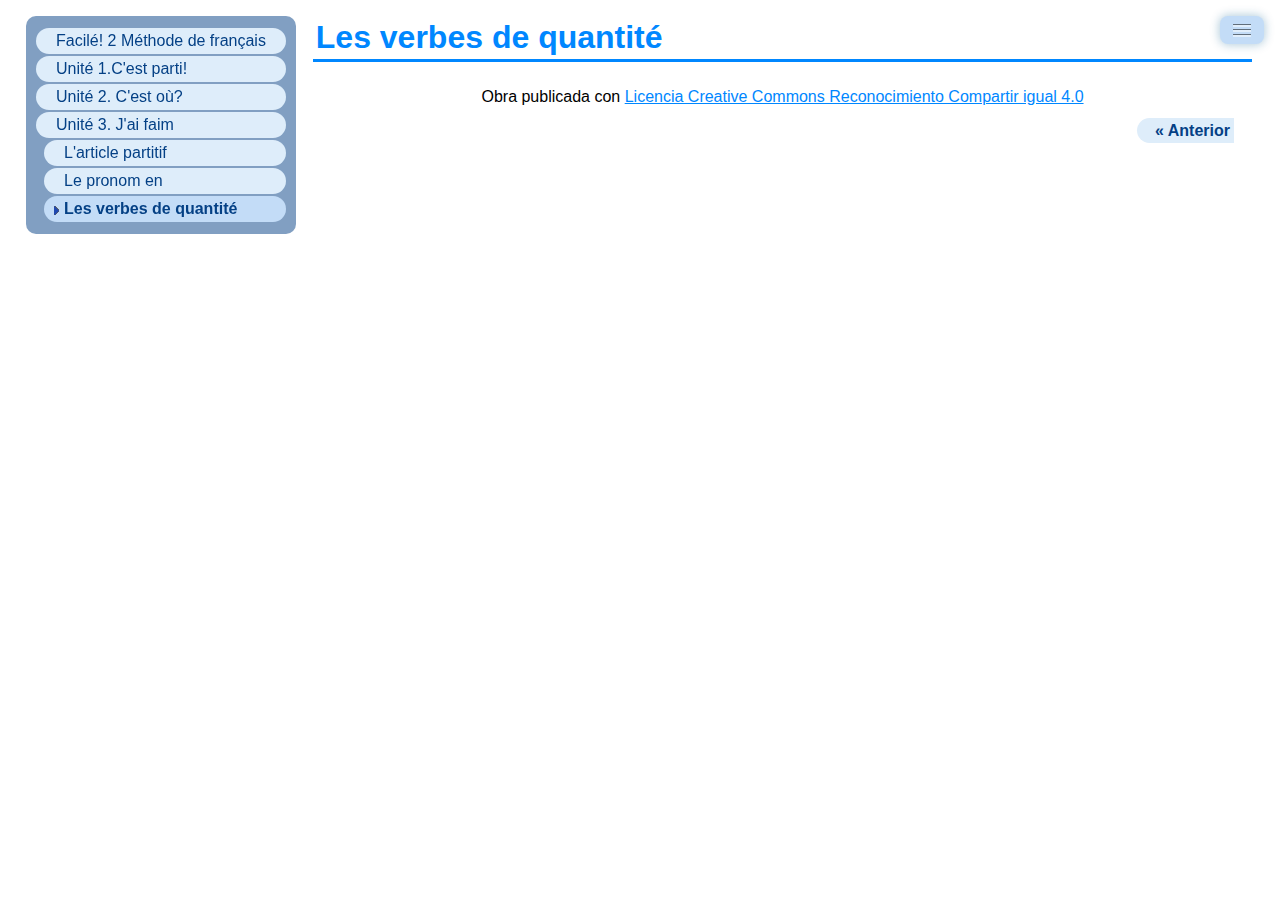
<file: les_verbes_de_quantit.html>
<!doctype html>
<html lang="es">
<head>
<link rel="stylesheet" type="text/css" href="base.css" />
<link rel="stylesheet" type="text/css" href="content.css" />
<link rel="stylesheet" type="text/css" href="nav.css" />
<meta http-equiv="content-type" content="text/html;  charset=utf-8" />
<title>Les verbes de quantité | Unité 1. Facile! 2 </title>
<link rel="shortcut icon" href="favicon.ico" type="image/x-icon" />
<meta name="author" content="Javier Pascual de la Pisa" />
<link rel="license" type="text/html" href="http://creativecommons.org/licenses/by-sa/4.0/" />
<meta name="generator" content="eXeLearning 2.2 - exelearning.net" />
<!--[if lt IE 9]><script type="text/javascript" src="exe_html5.js"></script><![endif]-->
<script type="text/javascript" src="exe_jquery.js"></script>
<script type="text/javascript" src="common_i18n.js"></script>
<script type="text/javascript" src="common.js"></script>
<meta name="viewport" content="width=device-width, initial-scale=1" /></head>
<body class="exe-web-site" id="exe-node-16"><script type="text/javascript">document.body.className+=" js"</script>
<div id="content">
<p id="skipNav"><a href="#main" class="sr-av">Saltar la navegación</a></p>
<header id="header" ><div id="headerContent">Unité 1. Facile! 2</div></header>
<nav id="siteNav">
<ul>
   <li><a href="index.html" class="daddy main-node">Facilé! 2 Méthode de français</a></li>
   <li><a href="unit_1cest_parti.html" class="daddy">Unité 1.C'est parti!</a>
   <ul class="other-section">
      <li><a href="les_pronoms_cd.html" class="no-ch">Les pronoms CD</a></li>
      <li><a href="les_adjectifs_dmostratifs.html" class="no-ch">Les adjectifs démostratifs</a></li>
      <li><a href="les_prsentatifs_cest_et_il_est.html" class="no-ch">Les présentatifs c'est et il est</a></li>
   </ul>
   </li>
   <li><a href="unit_2_cest_o.html" class="daddy">Unité 2. C'est où?</a>
   <ul class="other-section">
      <li><a href="les_expressions_de_lieu.html" class="no-ch">Les expressions de lieu</a></li>
      <li><a href="limpratif.html" class="no-ch">L'impératif</a></li>
   </ul>
   </li>
   <li class="current-page-parent"><a href="unit_3_jai_faim.html" class="current-page-parent daddy">Unité 3. J'ai faim</a>
   <ul>
      <li><a href="larticle_partitif.html" class="no-ch">L'article partitif</a></li>
      <li><a href="le_pronom_en.html" class="no-ch">Le pronom en</a></li>
      <li id="active"><a href="les_verbes_de_quantit.html" class="active no-ch">Les verbes de quantité</a></li>
   </ul>
   </li>
</ul>
</nav>
<div id='topPagination'>
<nav class="pagination noprt">
<a href="le_pronom_en.html" class="prev"><span><span>&laquo; </span>Anterior</span></a>
</nav>
</div>
<div id="main-wrapper">
<section id="main">
<header id="nodeDecoration"><h1 id="nodeTitle">Les verbes de quantité</h1></header>
<div id="packageLicense" class="cc cc-by-sa">
<p><span>Obra publicada con</span> <a rel="license" href="http://creativecommons.org/licenses/by-sa/4.0/">Licencia Creative Commons Reconocimiento Compartir igual 4.0</a></p>
</div>
</section>
</div>
<div id='bottomPagination'>
<nav class="pagination noprt">
<a href="le_pronom_en.html" class="prev"><span><span>&laquo; </span>Anterior</span></a>
</nav>
</div>
</div>
<script type="text/javascript" src="_fpd_js.js"></script></body></html>
</file>
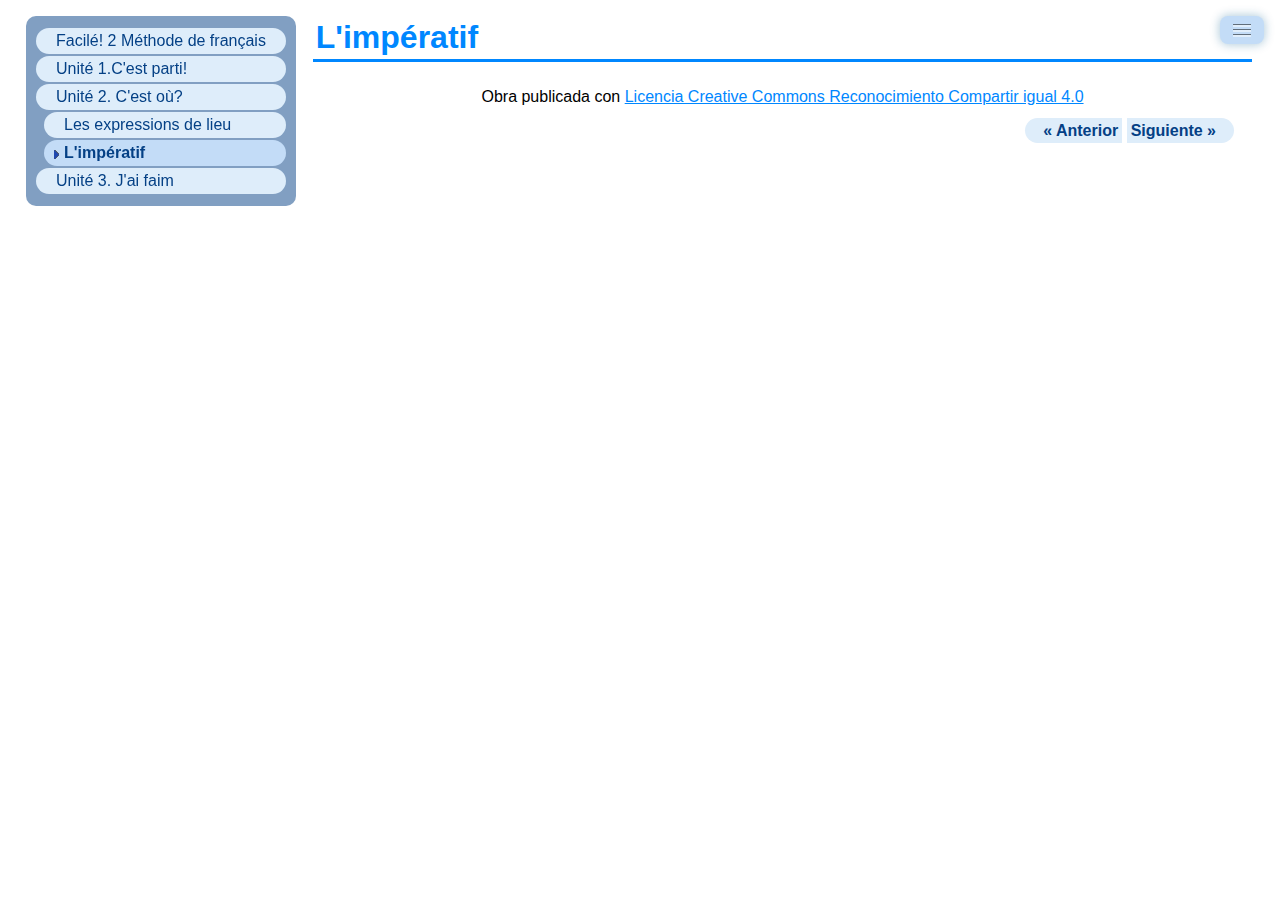
<file: limpratif.html>
<!doctype html>
<html lang="es">
<head>
<link rel="stylesheet" type="text/css" href="base.css" />
<link rel="stylesheet" type="text/css" href="content.css" />
<link rel="stylesheet" type="text/css" href="nav.css" />
<meta http-equiv="content-type" content="text/html;  charset=utf-8" />
<title>L'impératif | Unité 1. Facile! 2 </title>
<link rel="shortcut icon" href="favicon.ico" type="image/x-icon" />
<meta name="author" content="Javier Pascual de la Pisa" />
<link rel="license" type="text/html" href="http://creativecommons.org/licenses/by-sa/4.0/" />
<meta name="generator" content="eXeLearning 2.2 - exelearning.net" />
<!--[if lt IE 9]><script type="text/javascript" src="exe_html5.js"></script><![endif]-->
<script type="text/javascript" src="exe_jquery.js"></script>
<script type="text/javascript" src="common_i18n.js"></script>
<script type="text/javascript" src="common.js"></script>
<meta name="viewport" content="width=device-width, initial-scale=1" /></head>
<body class="exe-web-site" id="exe-node-12"><script type="text/javascript">document.body.className+=" js"</script>
<div id="content">
<p id="skipNav"><a href="#main" class="sr-av">Saltar la navegación</a></p>
<header id="header" ><div id="headerContent">Unité 1. Facile! 2</div></header>
<nav id="siteNav">
<ul>
   <li><a href="index.html" class="daddy main-node">Facilé! 2 Méthode de français</a></li>
   <li><a href="unit_1cest_parti.html" class="daddy">Unité 1.C'est parti!</a>
   <ul class="other-section">
      <li><a href="les_pronoms_cd.html" class="no-ch">Les pronoms CD</a></li>
      <li><a href="les_adjectifs_dmostratifs.html" class="no-ch">Les adjectifs démostratifs</a></li>
      <li><a href="les_prsentatifs_cest_et_il_est.html" class="no-ch">Les présentatifs c'est et il est</a></li>
   </ul>
   </li>
   <li class="current-page-parent"><a href="unit_2_cest_o.html" class="current-page-parent daddy">Unité 2. C'est où?</a>
   <ul>
      <li><a href="les_expressions_de_lieu.html" class="no-ch">Les expressions de lieu</a></li>
      <li id="active"><a href="limpratif.html" class="active no-ch">L'impératif</a></li>
   </ul>
   </li>
   <li><a href="unit_3_jai_faim.html" class="daddy">Unité 3. J'ai faim</a>
   <ul class="other-section">
      <li><a href="larticle_partitif.html" class="no-ch">L'article partitif</a></li>
      <li><a href="le_pronom_en.html" class="no-ch">Le pronom en</a></li>
      <li><a href="les_verbes_de_quantit.html" class="no-ch">Les verbes de quantité</a></li>
   </ul>
   </li>
</ul>
</nav>
<div id='topPagination'>
<nav class="pagination noprt">
<a href="les_expressions_de_lieu.html" class="prev"><span><span>&laquo; </span>Anterior</span></a> <span class="sep">| </span><a href="unit_3_jai_faim.html" class="next"><span>Siguiente<span> &raquo;</span></span></a>
</nav>
</div>
<div id="main-wrapper">
<section id="main">
<header id="nodeDecoration"><h1 id="nodeTitle">L'impératif</h1></header>
<div id="packageLicense" class="cc cc-by-sa">
<p><span>Obra publicada con</span> <a rel="license" href="http://creativecommons.org/licenses/by-sa/4.0/">Licencia Creative Commons Reconocimiento Compartir igual 4.0</a></p>
</div>
</section>
</div>
<div id='bottomPagination'>
<nav class="pagination noprt">
<a href="les_expressions_de_lieu.html" class="prev"><span><span>&laquo; </span>Anterior</span></a> <span class="sep">| </span><a href="unit_3_jai_faim.html" class="next"><span>Siguiente<span> &raquo;</span></span></a>
</nav>
</div>
</div>
<script type="text/javascript" src="_fpd_js.js"></script></body></html>
</file>
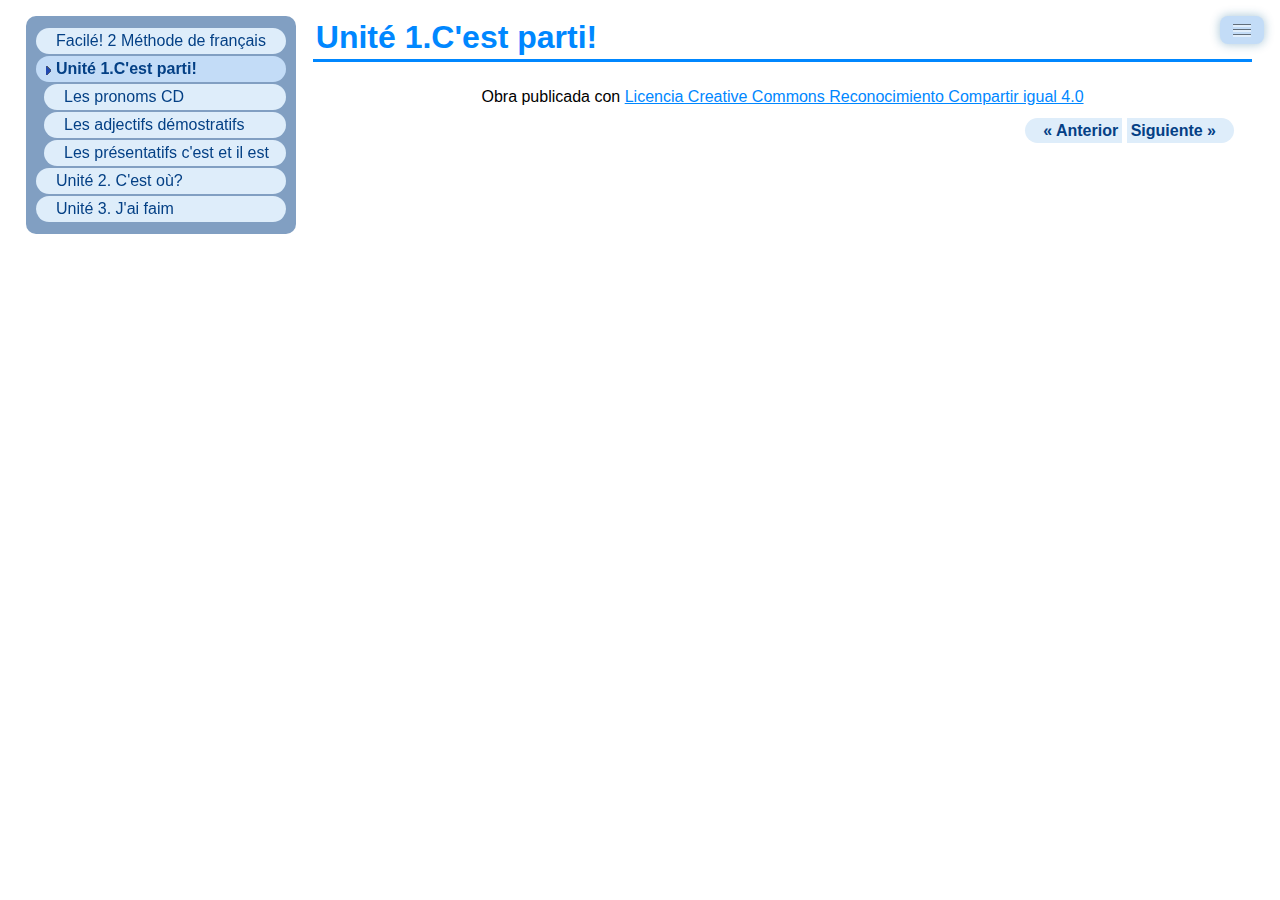
<file: unit_1cest_parti.html>
<!doctype html>
<html lang="es">
<head>
<link rel="stylesheet" type="text/css" href="base.css" />
<link rel="stylesheet" type="text/css" href="content.css" />
<link rel="stylesheet" type="text/css" href="nav.css" />
<meta http-equiv="content-type" content="text/html;  charset=utf-8" />
<title>Unité 1.C'est parti! | Unité 1. Facile! 2 </title>
<link rel="shortcut icon" href="favicon.ico" type="image/x-icon" />
<meta name="author" content="Javier Pascual de la Pisa" />
<link rel="license" type="text/html" href="http://creativecommons.org/licenses/by-sa/4.0/" />
<meta name="generator" content="eXeLearning 2.2 - exelearning.net" />
<!--[if lt IE 9]><script type="text/javascript" src="exe_html5.js"></script><![endif]-->
<script type="text/javascript" src="exe_jquery.js"></script>
<script type="text/javascript" src="common_i18n.js"></script>
<script type="text/javascript" src="common.js"></script>
<meta name="viewport" content="width=device-width, initial-scale=1" /></head>
<body class="exe-web-site" id="exe-node-9"><script type="text/javascript">document.body.className+=" js"</script>
<div id="content">
<p id="skipNav"><a href="#main" class="sr-av">Saltar la navegación</a></p>
<header id="header" ><div id="headerContent">Unité 1. Facile! 2</div></header>
<nav id="siteNav">
<ul>
   <li><a href="index.html" class="daddy main-node">Facilé! 2 Méthode de français</a></li>
   <li id="active"><a href="unit_1cest_parti.html" class="active daddy">Unité 1.C'est parti!</a>
   <ul>
      <li><a href="les_pronoms_cd.html" class="no-ch">Les pronoms CD</a></li>
      <li><a href="les_adjectifs_dmostratifs.html" class="no-ch">Les adjectifs démostratifs</a></li>
      <li><a href="les_prsentatifs_cest_et_il_est.html" class="no-ch">Les présentatifs c'est et il est</a></li>
   </ul>
   </li>
   <li><a href="unit_2_cest_o.html" class="daddy">Unité 2. C'est où?</a>
   <ul class="other-section">
      <li><a href="les_expressions_de_lieu.html" class="no-ch">Les expressions de lieu</a></li>
      <li><a href="limpratif.html" class="no-ch">L'impératif</a></li>
   </ul>
   </li>
   <li><a href="unit_3_jai_faim.html" class="daddy">Unité 3. J'ai faim</a>
   <ul class="other-section">
      <li><a href="larticle_partitif.html" class="no-ch">L'article partitif</a></li>
      <li><a href="le_pronom_en.html" class="no-ch">Le pronom en</a></li>
      <li><a href="les_verbes_de_quantit.html" class="no-ch">Les verbes de quantité</a></li>
   </ul>
   </li>
</ul>
</nav>
<div id='topPagination'>
<nav class="pagination noprt">
<a href="index.html" class="prev"><span><span>&laquo; </span>Anterior</span></a> <span class="sep">| </span><a href="les_pronoms_cd.html" class="next"><span>Siguiente<span> &raquo;</span></span></a>
</nav>
</div>
<div id="main-wrapper">
<section id="main">
<header id="nodeDecoration"><h1 id="nodeTitle">Unité 1.C'est parti!</h1></header>
<div id="packageLicense" class="cc cc-by-sa">
<p><span>Obra publicada con</span> <a rel="license" href="http://creativecommons.org/licenses/by-sa/4.0/">Licencia Creative Commons Reconocimiento Compartir igual 4.0</a></p>
</div>
</section>
</div>
<div id='bottomPagination'>
<nav class="pagination noprt">
<a href="index.html" class="prev"><span><span>&laquo; </span>Anterior</span></a> <span class="sep">| </span><a href="les_pronoms_cd.html" class="next"><span>Siguiente<span> &raquo;</span></span></a>
</nav>
</div>
</div>
<script type="text/javascript" src="_fpd_js.js"></script></body></html>
</file>
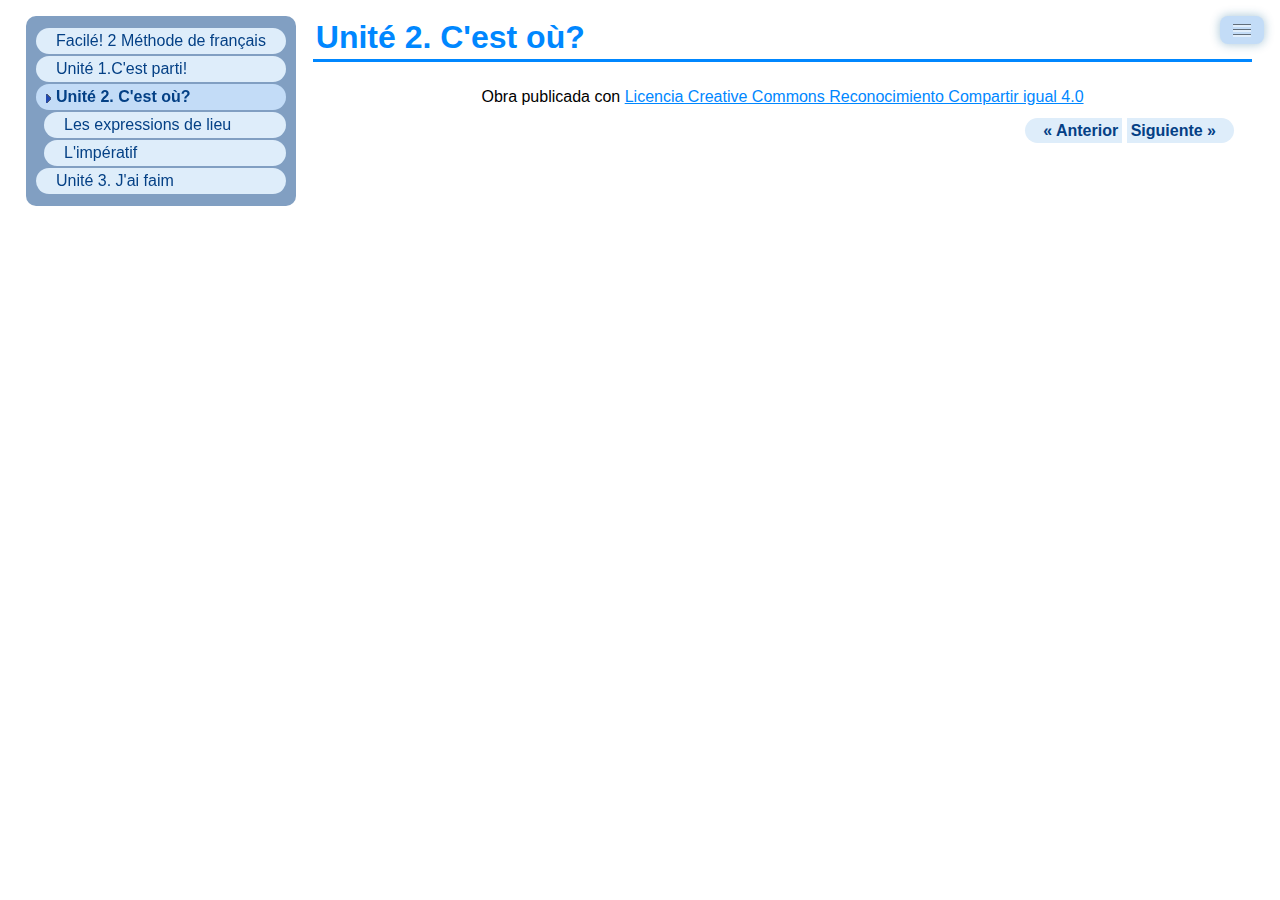
<file: unit_2_cest_o.html>
<!doctype html>
<html lang="es">
<head>
<link rel="stylesheet" type="text/css" href="base.css" />
<link rel="stylesheet" type="text/css" href="content.css" />
<link rel="stylesheet" type="text/css" href="nav.css" />
<meta http-equiv="content-type" content="text/html;  charset=utf-8" />
<title>Unité 2. C'est où? | Unité 1. Facile! 2 </title>
<link rel="shortcut icon" href="favicon.ico" type="image/x-icon" />
<meta name="author" content="Javier Pascual de la Pisa" />
<link rel="license" type="text/html" href="http://creativecommons.org/licenses/by-sa/4.0/" />
<meta name="generator" content="eXeLearning 2.2 - exelearning.net" />
<!--[if lt IE 9]><script type="text/javascript" src="exe_html5.js"></script><![endif]-->
<script type="text/javascript" src="exe_jquery.js"></script>
<script type="text/javascript" src="common_i18n.js"></script>
<script type="text/javascript" src="common.js"></script>
<meta name="viewport" content="width=device-width, initial-scale=1" /></head>
<body class="exe-web-site" id="exe-node-10"><script type="text/javascript">document.body.className+=" js"</script>
<div id="content">
<p id="skipNav"><a href="#main" class="sr-av">Saltar la navegación</a></p>
<header id="header" ><div id="headerContent">Unité 1. Facile! 2</div></header>
<nav id="siteNav">
<ul>
   <li><a href="index.html" class="daddy main-node">Facilé! 2 Méthode de français</a></li>
   <li><a href="unit_1cest_parti.html" class="daddy">Unité 1.C'est parti!</a>
   <ul class="other-section">
      <li><a href="les_pronoms_cd.html" class="no-ch">Les pronoms CD</a></li>
      <li><a href="les_adjectifs_dmostratifs.html" class="no-ch">Les adjectifs démostratifs</a></li>
      <li><a href="les_prsentatifs_cest_et_il_est.html" class="no-ch">Les présentatifs c'est et il est</a></li>
   </ul>
   </li>
   <li id="active"><a href="unit_2_cest_o.html" class="active daddy">Unité 2. C'est où?</a>
   <ul>
      <li><a href="les_expressions_de_lieu.html" class="no-ch">Les expressions de lieu</a></li>
      <li><a href="limpratif.html" class="no-ch">L'impératif</a></li>
   </ul>
   </li>
   <li><a href="unit_3_jai_faim.html" class="daddy">Unité 3. J'ai faim</a>
   <ul class="other-section">
      <li><a href="larticle_partitif.html" class="no-ch">L'article partitif</a></li>
      <li><a href="le_pronom_en.html" class="no-ch">Le pronom en</a></li>
      <li><a href="les_verbes_de_quantit.html" class="no-ch">Les verbes de quantité</a></li>
   </ul>
   </li>
</ul>
</nav>
<div id='topPagination'>
<nav class="pagination noprt">
<a href="les_prsentatifs_cest_et_il_est.html" class="prev"><span><span>&laquo; </span>Anterior</span></a> <span class="sep">| </span><a href="les_expressions_de_lieu.html" class="next"><span>Siguiente<span> &raquo;</span></span></a>
</nav>
</div>
<div id="main-wrapper">
<section id="main">
<header id="nodeDecoration"><h1 id="nodeTitle">Unité 2. C'est où?</h1></header>
<div id="packageLicense" class="cc cc-by-sa">
<p><span>Obra publicada con</span> <a rel="license" href="http://creativecommons.org/licenses/by-sa/4.0/">Licencia Creative Commons Reconocimiento Compartir igual 4.0</a></p>
</div>
</section>
</div>
<div id='bottomPagination'>
<nav class="pagination noprt">
<a href="les_prsentatifs_cest_et_il_est.html" class="prev"><span><span>&laquo; </span>Anterior</span></a> <span class="sep">| </span><a href="les_expressions_de_lieu.html" class="next"><span>Siguiente<span> &raquo;</span></span></a>
</nav>
</div>
</div>
<script type="text/javascript" src="_fpd_js.js"></script></body></html>
</file>
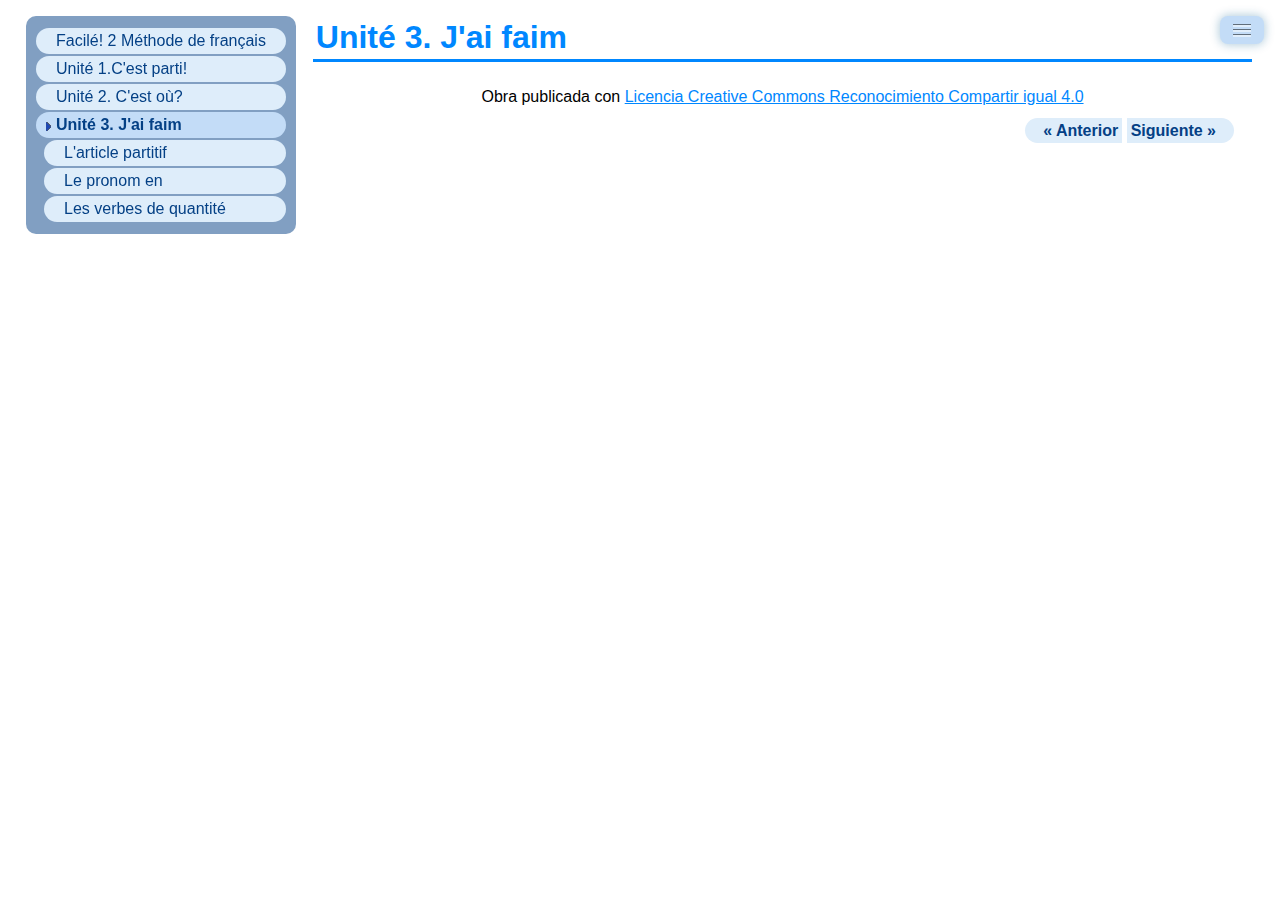
<file: unit_3_jai_faim.html>
<!doctype html>
<html lang="es">
<head>
<link rel="stylesheet" type="text/css" href="base.css" />
<link rel="stylesheet" type="text/css" href="content.css" />
<link rel="stylesheet" type="text/css" href="nav.css" />
<meta http-equiv="content-type" content="text/html;  charset=utf-8" />
<title>Unité 3. J'ai faim | Unité 1. Facile! 2 </title>
<link rel="shortcut icon" href="favicon.ico" type="image/x-icon" />
<meta name="author" content="Javier Pascual de la Pisa" />
<link rel="license" type="text/html" href="http://creativecommons.org/licenses/by-sa/4.0/" />
<meta name="generator" content="eXeLearning 2.2 - exelearning.net" />
<!--[if lt IE 9]><script type="text/javascript" src="exe_html5.js"></script><![endif]-->
<script type="text/javascript" src="exe_jquery.js"></script>
<script type="text/javascript" src="common_i18n.js"></script>
<script type="text/javascript" src="common.js"></script>
<meta name="viewport" content="width=device-width, initial-scale=1" /></head>
<body class="exe-web-site" id="exe-node-13"><script type="text/javascript">document.body.className+=" js"</script>
<div id="content">
<p id="skipNav"><a href="#main" class="sr-av">Saltar la navegación</a></p>
<header id="header" ><div id="headerContent">Unité 1. Facile! 2</div></header>
<nav id="siteNav">
<ul>
   <li><a href="index.html" class="daddy main-node">Facilé! 2 Méthode de français</a></li>
   <li><a href="unit_1cest_parti.html" class="daddy">Unité 1.C'est parti!</a>
   <ul class="other-section">
      <li><a href="les_pronoms_cd.html" class="no-ch">Les pronoms CD</a></li>
      <li><a href="les_adjectifs_dmostratifs.html" class="no-ch">Les adjectifs démostratifs</a></li>
      <li><a href="les_prsentatifs_cest_et_il_est.html" class="no-ch">Les présentatifs c'est et il est</a></li>
   </ul>
   </li>
   <li><a href="unit_2_cest_o.html" class="daddy">Unité 2. C'est où?</a>
   <ul class="other-section">
      <li><a href="les_expressions_de_lieu.html" class="no-ch">Les expressions de lieu</a></li>
      <li><a href="limpratif.html" class="no-ch">L'impératif</a></li>
   </ul>
   </li>
   <li id="active"><a href="unit_3_jai_faim.html" class="active daddy">Unité 3. J'ai faim</a>
   <ul>
      <li><a href="larticle_partitif.html" class="no-ch">L'article partitif</a></li>
      <li><a href="le_pronom_en.html" class="no-ch">Le pronom en</a></li>
      <li><a href="les_verbes_de_quantit.html" class="no-ch">Les verbes de quantité</a></li>
   </ul>
   </li>
</ul>
</nav>
<div id='topPagination'>
<nav class="pagination noprt">
<a href="limpratif.html" class="prev"><span><span>&laquo; </span>Anterior</span></a> <span class="sep">| </span><a href="larticle_partitif.html" class="next"><span>Siguiente<span> &raquo;</span></span></a>
</nav>
</div>
<div id="main-wrapper">
<section id="main">
<header id="nodeDecoration"><h1 id="nodeTitle">Unité 3. J'ai faim</h1></header>
<div id="packageLicense" class="cc cc-by-sa">
<p><span>Obra publicada con</span> <a rel="license" href="http://creativecommons.org/licenses/by-sa/4.0/">Licencia Creative Commons Reconocimiento Compartir igual 4.0</a></p>
</div>
</section>
</div>
<div id='bottomPagination'>
<nav class="pagination noprt">
<a href="limpratif.html" class="prev"><span><span>&laquo; </span>Anterior</span></a> <span class="sep">| </span><a href="larticle_partitif.html" class="next"><span>Siguiente<span> &raquo;</span></span></a>
</nav>
</div>
</div>
<script type="text/javascript" src="_fpd_js.js"></script></body></html>
</file>
<file: base.css>
/*
eXe
Copyright 2004-2006, University of Auckland
Copyright 2004-2007 eXe Project, New Zealand Tertiary Education Commission
base style sheet for all themes
*/
body{margin:0;padding:0 10px 10px 10px;font-family:arial,verdana,helvetica,sans-serif;font-size:.8em}#header{text-align:left;height:50px;padding-left:20px;font-size:2.2em;font-weight:bold}a{text-decoration:none}a:hover,a:focus{text-decoration:underline}img.submit,img.help,img.info,img.gallery{border:0}li{list-style-position:inside}#nodeDecoration{padding:.1em;border-bottom:0;text-align:right}.block,.feedback{display:block;padding-top:.25em;padding-bottom:.25em}.feedback{font-family:times,serif;font-size:120%}.feedback-button p{margin:0}.emphasis0{padding-left:0;margin:0}.iDeviceTitle{font-weight:bold;position:relative;top:-18px}input.feedbackbutton{margin-top:10px;margin-bottom:10px}.popupDiv{background-color:#EDEFF0;border:2px solid #607489;padding:0 4px 4px 4px;margin-left:15px;text-align:left;z-index:99;border-radius:3px}.popupDivLabel{text-align:center;font:message-box;font-weight:bold;color:#fff;cursor:move;margin:0 -4px;background-image:url(popup_bg.gif)}@media print{.feedback{display:block!important}.feedback.iDevice_solution a{text-decoration:none;color:inherit}.iDevice_solution li span{display:none}#main{margin-left:10px}div.node,article.node{page-break-after:always}.external-iframe{display:none}.external-iframe-src{display:block!important;margin:2em 0;font-size:.95em;text-align:center}}.external-iframe{border:0}.iDevice a,#siteFooter a,#packageLicense a,.toggle-idevice a{text-decoration:underline}.iDevice a:hover,#siteFooter a:hover,#packageLicense a:hover,.toggle-idevice a:hover{text-decoration:none}.pre-code{background:#112C4A;color:#E7ECF1;font-family:Monaco,Courier,monospace;border-radius:9px;font-size:12px;margin:2em 1em;overflow:auto;padding:20px}.iDevice_content{position:relative;max-width:100%}.exe-epub3 .iDevice_content{position:static}.iDevice_header{background-position:0 50%;background-repeat:no-repeat}.iDevice_header.iDevice_header_noIcon{background-image:none;padding:5px 0}.exe-dl{margin-bottom:2em;margin-left:1.5em}.exe-dl dt{font-weight:bold}.exe-dl dd{margin:1em 1.5em}.js .exe-dl dt{margin:1.2em 0 0 0}.exe-dl dt a{text-decoration:underline}.exe-dl .icon,.exe-dl-toggler a{display:block;width:20px;height:20px;font-size:1.2em;margin-right:1em;line-height:20px;text-align:center;float:left;border-radius:2px;position:relative}.exe-dl-toggler{height:20px;margin:1.5em}.exe-dl-toggler a{margin-left:0;font-weight:bold}.js .exe-dl dd{display:none;padding-left:0;margin:1em 1em 1em 37px}.exe-math{margin:2em 0}.exe-math,.MathJax_Display{text-align:left!important}.exe-math.position-center,.position-center .MathJax_Display{text-align:center!important}.exe-math.position-right,.position-right .MathJax_Display{text-align:right!important}.js .show-image .exe-math-code,.js .show-code .exe-math-img{display:none}.exe-math-links{font-size:.85em}.exe-figure{margin:2em 0;max-width:100%}.position-center{margin:2em auto}.position-right{margin:2em 0 2em auto}.float-left{float:left;margin:.5em 1.5em 1em 0}.float-right{float:right;margin:.5em 0 1em 2em}.figcaption{padding-top:.2em}.figcaption.header{padding-top:0;padding-bottom:.2em}.exe-layout-2-cols,.exe-layout-3-cols{width:100%}.exe-layout-2-cols .exe-col{float:left;width:49%}.exe-layout-2-cols .exe-col-1{padding-right:1%}.exe-layout-2-cols .exe-col-2{padding-left:1%}.exe-layout-2-30-70 .exe-col{width:69%}.exe-layout-2-30-70 .exe-col-1{width:29%}.exe-layout-2-70-30 .exe-col{width:29%}.exe-layout-2-70-30 .exe-col-1{width:69%}.exe-layout-3-cols .exe-col{float:left;width:32%}.exe-layout-3-cols .exe-col-1,.exe-layout-3-cols .exe-col-2{padding-right:2%}.exe-block-warning{background:#FCF8E3;color:#796034;border:1px solid #FAEBCC;padding:0 1em;border-radius:4px}p.exe-block-warning{padding:1em}.exe-block-alert{background:#ffc;color:#855000;border:1px solid #FFF099;padding:0 1em;border-radius:4px}p.exe-block-alert{padding:1em}.exe-block-danger{background:#FEF0EF;color:#973C3B;border:1px solid #F3DADD;padding:0 1em;border-radius:4px}p.exe-block-danger{padding:1em}.exe-block-info{background:#E1F1F9;color:#2B627D;border:1px solid #C9EDF4;padding:0 1em;border-radius:4px}p.exe-block-info{padding:1em}.exe-block-success{background:#E5F3E0;color:#336634;border:1px solid #DEEDD1;padding:0 1em;border-radius:4px}p.exe-block-success{padding:1em}.exe-block-warning a{color:#4F360A}.exe-block-alert a{color:#5B2600}.exe-block-danger a{color:#6D1211}.exe-block-info a{color:#063853}.exe-block-success a{color:#093C0A}.js a.exe-enlarge{position:relative;display:block}.exe-enlarge-icon{display:none;width:30px;height:30px;position:absolute;top:50%;left:50%;margin:-15px 0 0 -15px;border-radius:15px;background:#333;z-index:10;box-shadow:0 0 7px 0 #DDD}.exe-enlarge-icon b{width:30px;height:30px;line-height:30px;text-align:center;display:block;font-size:1.3em;color:#FFF}.exe-enlarge-icon b:before{content:"+"}.js a.exe-enlarge:hover img,.js a.exe-enlarge:focus img{opacity:.7;filter:alpha(opacity=70)}a.exe-enlarge:hover .exe-enlarge-icon,a.exe-enlarge:focus .exe-enlarge-icon{display:block;*display:none}.exe-clear{overflow:auto}.toggle-idevice,.exe-hidden,.js-required,.js .js-hidden{display:none}.js .js-required{display:block}#packageLicense{text-align:center}.js #main .iDevice_hint_title{font-size:1em;margin-top:0;font-weight:normal;*margin-top:1em}.iDevice_hint{margin-bottom:1.5em}.iDevice_hint_title a{background-repeat:no-repeat;background-position:0 50%;padding-left:23px;text-decoration:none}.iDevice_hint_content{padding:0 23px}.iDevice_answer{overflow:hidden;*margin:1.5em 0}.iDevice_answer{overflow:hidden}.iDevice_answer p{margin-top:0}.iDevice_answer-field{width:2.5em;float:left}.js .iDevice_answer-content,.js .iDevice_answer-feedback{padding-left:2.5em}.hidden-idevice .image_text{display:none}abbr[title],acronym[title]{text-decoration:none;border-bottom:1px dotted}.pagination.page-counter{text-align:center}.pagination.noprt .sep{display:none}.pagination.noprt .page-counter{margin-right:20px}#topPagination .page-counter{margin-left:20px;margin-right:0}#skipNav{margin:0;position:absolute;width:100%}.sr-av,.js .js-sr-av,#skipNav a,.exe-hidden-accessible,.js .exe-tooltip-text{position:absolute;overflow:hidden;clip:rect(0 0 0 0);clip:rect(0,0,0,0);height:0}#skipNav a{background:#333;color:#fff;padding:.4em .85em}#skipNav a:active,#skipNav a:focus{position:static;overflow:visible;clip:auto;height:auto}.exe-table{background:#fff;margin:2em auto;max-width:100%;border:1px solid #CCC;border-collapse:collapse;border-spacing:0}.exe-table caption{padding:.5em 0;text-align:center;font-style:italic}.exe-table td,.exe-table th{border:1px solid #CCC;margin:0;padding:.5em 1em}.exe-table thead{background:#ddd;color:#000;text-align:left}.exe-table tr:nth-child(2n-1) td,.exe-table tbody tr:nth-child(2n-1) th{background:#F4F4F4}.exe-table-minimalist{background:#fff;margin:2em auto;border-collapse:collapse}.exe-table-minimalist thead th{color:#000;padding:.6em 1.5em .6em .8em;border-bottom:2px solid #CCC;text-align:left}.exe-table-minimalist td,.exe-table-minimalist tbody th{border-bottom:1px solid #ccc;color:#555;padding:.5em 1.5em .5em .8em}.exe-table-minimalist tbody tr:hover td,.exe-table-minimalist tbody tr:hover th{color:#222}.exe-table-minimalist tr:nth-child(2n-1) td,.exe-table-minimalist tbody tr:nth-child(2n-1) th{background:#F9F9F9}.exe-table-minimalist caption{text-align:center;font-style:italic;border-bottom:2px solid #CCC;padding:.6em 0}body .qtip{font-size:.85em;line-height:1.5em}.qtip .exe-tooltip-text{position:relative;overflow:auto;clip:auto;height:auto}ol.auto-numbered{counter-reset:item}.auto-numbered ol{counter-reset:item}.auto-numbered li{display:block}.auto-numbered li:before{content:counters(item,".") ".- ";counter-increment:item}.exe-quote-cite cite{display:block;text-align:right;margin-top:-.5em}.exe-link-data{font-size:.8em;margin:0 .2em}.exe-link-data abbr{cursor:help}.styled-qc{font-family:Georgia,serif;font-style:italic;margin:1.5em 2.5em;padding:.25em 3.5em;position:relative}.styled-qc:before{display:block;content:"\201C";font-size:5em;position:absolute;left:0;top:-20px}iframe,object,embed{max-width:100%}img,video{max-width:100%;height:auto}@media all and (max-width:780px){.styled-qc{margin:1.5em .5em}.exe-layout-2-cols .exe-col,.exe-layout-3-cols .exe-col{float:none;width:100%;padding:0}}
</file>
<file: content.css>
/*  ===========================================================================
    Estilo creado para el proyecto FPD - MEDU (José Ramón Jiménez Reyes)
    =========================================================================== */

body {
    background: #FFFFFF;
    color: #000000;
    font-size: 1em;
    margin: 1em;;
    font-family: "HelveticaNeue-Light", "Helvetica Neue Light", "Helvetica Neue", Helvetica, Arial, "Lucida Grande", sans-serif;
    text-align: justify;
}

a {
    color: #0087FF;
    text-decoration: none;
    border: 0;
}

#header {
    display: none;
}

#nodeDecoration {
/*    font-size: 2em;*/
    padding: 0.1em;
    text-align: left;
    margin: 0.5em 0em 0.5em 0em;
    color: #0087FF;
    font-weight: bolder;
    clear: both;
}

h1 {
    font-size: 2em;
}

h2 {
    font-size: 1.8em;
}

h3 {
    font-size: 1.6em;
}

h4 {
    font-size: 1.4em;
}

h5 {
    font-size: 1.3em;
}

h6 {
    font-size: 1.2em;
}

.nodeTitle {
    padding: 0.1em;
    border-bottom: 0.1em solid #0087FF;
    text-align: left;
    margin: 0.5em 0em 0.5em 0em;
    color: #0087FF;
    font-weight: bolder;
    clear: both;
}

#nodeTitle {
    padding: 0.1em;
    border-bottom: 0.1em solid #0087FF;
    text-align: left;
    margin: 0.5em 0em 0.5em 0em;
    color: #0087FF;
    font-weight: bolder;
    clear: both;
}
/*Listas (están al final debido a un problema con IE)*/

/*Imágenes*/
img {
    margin: 0.5em;
}

.imagen_ampliable {
    margin: 0.5em;
    padding:0em 0.5em 0em 2em;
    background:url(./lupa.png) no-repeat bottom left;
}

a .imagen_ampliable {
    border: 0;
}

.titulo, .figcaption.header {
	font-size: 1em;
    text-align: center;
    font-weight: bold;
}
.credenciales, .figcaption {
    text-align: center;
    font-size: xx-small;
}

/*Texto en general*/
.texto_izquierda { text-align: left;}
.texto_derecha { text-align: right;}
.texto_centrado { text-align: center; }
.texto_justificado { text-align: justify; }

/*Elementos en general*/
.elemento_izquierda {
    float: left;
    margin-right: 10px;
}
.elemento_derecha {
    float: right;
    margin-left: 10px;
}
.elemento_centrado {
    text-align: center; /*Esto se pone para que centre el IE6*/
    display: block;
    width: 100%;
    margin: auto ;
}

/*Código*/
.codigo {
	background: url(pre_code_bg.gif) repeat-y left top;
	padding-left: 4em;
	padding-right: 2em;
}
.codigo div{
        padding-top: 1.8em;
        padding-bottom: 1.8em;
}
.pre-code {
    color:#000;
    border-radius:0;
    margin:0;
    overflow:auto;
	background: url(pre_code_bg.gif) repeat-y left top;
	padding:1.8em 2em 1.8em 4em;
}
pre {
	color: #000000;
	margin-top: -0.4em;
	margin-bottom: 0.4em;
	font-size: 12px;
	font-family: "DejaVu Sans Mono";
	line-height: 20px;
}
* code {
	font-size: 12px;
	font-family: "DejaVu Sans Mono";
	font-weight: bold;
}

pre code {
    font-weight: normal;
}

/*Tablas*/
table {
    font-family: helvetica;
    font-size: 1em;
}
table[align="center"] {
	margin-left:auto;
	margin-right:auto;
}

.tabla {
	margin:auto;
}

.tabla table, .tabla th, .tabla td {
	border: 0.1em solid #D4E0EE;
	border-collapse: collapse;
	font-family: "HelveticaNeue-Light", "Helvetica Neue Light", "Helvetica Neue", Helvetica, Arial, "Lucida Grande", sans-serif;
	color: #555555;
}

.tabla caption {
	font-size: 125%;
	font-weight: bold;
	margin: 0.5em;
}

.tabla td, .tabla th {
	padding: 0.5em;
}

.tabla thead th {
	text-align: center;
	background: #C3DCF7;
	color: #153152;
	font-size: 100% !important;
}

.tabla tbody th {
	font-weight: bold;
	color: #153152;
	background: #C3DCF7;
	text-align: center;
}

.tabla tbody tr { background: #FCFDFE; }

.tabla td p, .tabla th p { margin-bottom: 0; }

/*.tabla tbody tr:odd { background: #F7F9FC; }*/

.tabla tbody tr:hover,
.tabla tfoot tr:hover {
    background-color:#C3DCF7;
    color:#153152;
}

.tabla tfoot th {
	font-weight: bold;
	color: #153152;
	background: #C3DCF7;
	text-align: center;
}

.tabla tfoot td {
	font-weight: bold;
}

/*Tipos de ficheros*/
.enlace_centrado{text-align: center;margin:1em 0em 1em 0em;}
.documento{padding:0.2em 0em 0.5em 2em; background:url(./documento.png) no-repeat 0.5em 25%;}
.pdf{padding:0.2em 0em 0.5em 2em;background:url(./pdf.png) no-repeat 0.5em 25%;}
.hcalculo{padding:0.2em 0em 0.5em 2em;background:url(./hcalculo.png) no-repeat 0.5em 25%;}
.dibujo{padding:0.2em 0em 0.5em 2em;background:url(./dibujo.png) no-repeat 0.5em 25%;}
.presentacion{padding:0.2em 0em 0.5em 2em;background:url(./presentacion.png) no-repeat 0.5em 25%;}
.imagen{padding:0.2em 0em 0.5em 2em;background:url(./imagen.png) no-repeat 0.5em 25%;}
.audio{padding:0.2em 0em 0.5em 2em;background:url(./audio.png) no-repeat 0.5em 25%;}
.video{padding:0.2em 0em 0.5em 2em;background:url(./video.png) no-repeat 0.5em 25%;}
.paquete{padding:0.2em 0em 0.5em 2em;background:url(./paquete.png) no-repeat 0.5em 25%;}
.binario{padding:0.2em 0em 0.5em 2em;background:url(./binario.png) no-repeat 0.5em 25%;}
.html{padding:0.2em 0em 0.5em 2em;background:url(./html.png) no-repeat 0.5em 25%;}
.tamano{font-size: xx-small;vertical-align: middle;}

/*Credenciales CC*/
#packageLicense.cc {
	background: none;
	padding: 0;
	line-height: inherit;
}
.cc-by {
	background: url('cc-by.png') no-repeat center ;
	padding: 5px 36px;
	line-height: 16px;
}
.cc-by-nc {
	background: url('cc-by-nc.png') no-repeat center ;
	padding: 5px 35px;
	line-height: 16px;
}
.cc-by-nd {
	background: url('cc-by-nd.png') no-repeat center ;
	padding: 5px 35px;
	line-height: 16px;
}
.cc-by-sa {
	background: url('cc-by-sa.png') no-repeat center ;
	padding: 5px 34px;
	line-height: 16px;
}
.cc-by-nc-nd {
	background: url('cc-by-nc-nd.png') no-repeat center ;
	padding: 5px 31px;
	line-height: 16px;
}
.cc-by-nc-sa {
	background: url('cc-by-nc-sa.png') no-repeat center ;
	padding: 5px 31px;
	line-height: 16px;
}
.cc0 {
	background: url('cc0.png') no-repeat center ;
	padding: 10px 28px;
	line-height: 21px;
}
.transparente {
	opacity: 0;
	/*filter:alpha(opacity=0);  For IE8 and earlier */
	font-family:arial;
	font-size: 5px;
	visibility: hidden;
}

/*glosario*/
.glosario,a.definition-tt {
	border-bottom: 1px dotted;
	border-bottom-color: inherit;
	outline: none;
	cursor: help; text-decoration: none;
	position: relative;
	color: inherit;
	padding:0em 0em 0em 1.5em;background:url(./glosario.png) no-repeat top left;
}
a.glosario:hover{ text-decoration:none; }
.glosario span {
	margin-left: -999em;
	position: absolute;
	color: #000000;
	background: #9FDAEE; border: 1px solid #2BB0D7;
	text-align: justify;
	background-image: url("postit.png");
	background-repeat: no-repeat;
	background-position: 1em 1em;
	display: none;
}
.glosario:hover span {
	border-radius: 5px 5px; -moz-border-radius: 5px; -webkit-border-radius: 5px;
	box-shadow: 5px 5px 5px rgba(0, 0, 0, 0.1); -webkit-box-shadow: 5px 5px rgba(0, 0, 0, 0.1); -moz-box-shadow: 5px 5px rgba(0, 0, 0, 0.1);
	z-index: 99;
	display: block;
	float: right;
	margin-right: 10%;
	margin-top: -0.2em;
	position: relative;
	width: 40%;
	text-decoration: none;
	font-weight:normal;
}
.glosario:hover em {
	font-size: 1.2em; font-weight: bold;
	display: block;
	padding: 1em 0 0.6em 0;
	margin-left: 3em;
}
a.glosario span { padding: 0.5em 1em 0.8em 1em; }
* html a:hover { background: transparent;}

/*Elementos comunes para los iDevices*/
.iDeviceTitle {
    font-size: 2em;
    top: -0.2em;
    display: inline;
}

.emphasis1, .iDevice_wrapper[class*="fpd"] > .iDevice[class*="fpd"] {
    border-radius: 1em;
    -moz-border-radius: 1em;
    -webkit-border-radius: 1em;
    box-shadow: 5px 5px 5px rgba(0, 0, 0, 0.1); -webkit-box-shadow: 5px 5px rgba(0, 0, 0, 0.1); -moz-box-shadow: 5px 5px rgba(0, 0, 0, 0.1);
    padding: 0.5em 1em;
    margin: 1em;
    clear:both;
}

.iDevice_header{
    padding-left:4.5em;
    padding-top:1.2em;
    margin: 1em;
}

.iDevice_hint{
    margin-top:.5em
}

.EleccionmultiplefpdIdevice .iDevice_hint{
    margin-top:1em;
}

.iDevice_inner
{
	margin: 1em;
}
.feedback {

}
.iDevice_answer .feedback{
    margin-bottom:1em;
}
.feedback p {
	margin: 0.5em;
}

.js .iDevice_answer-feedback {
    padding-left: 0.5em;
}

.iDevice_answer-field {
    width: 2em;
}

.iDevice_answer{
    padding-top: 0.25em;
	padding-bottom: 0.25em;
	margin: 0em;
}
.iDevice_answer-content .block{
    padding: 0em;
}

.iDevice_answer p {
    margin-top: 0px;
}

.VerdaderofalsofpdIdevice .question {
	margin: 0.5em 0;
}

p, .question .iDevice_content p:first-child {
    margin: 0 0 1em 0;
}

.iDevice_content p:first-child,.iDevice_answer .iDevice_content p:first-child{
    margin-top: 0em;
}

.iDevice_content_wrapper br {display: none;}

/*Lighbox*/
.pp_default {
	font-size: 0.1em;
}
.exeImageGallery {
	overflow: hidden;
}
.pp_gallery {
  display: none !important;
}
div.pp_default .pp_nav .currentTextHolder {
  font-size: 15px;
  font-family: "HelveticaNeue-Light", "Helvetica Neue Light", "Helvetica Neue", Helvetica, Arial, "Lucida Grande", sans-serif;
}

/*Evitamos que se monten los elementos flotantes en otro iDevice*/
.iDevice_content:before,.iDevice_content:after{content:"";display:table}
.iDevice_content:after{clear:both}
.iDevice_content{*zoom:1}/* IE6/7: Trigger hasLayout and contain floats */
.separador{clear:both;}

/*Orientaciones*/
.emphasis_orientacionesfpd {
    background-color: #FADAC0;
    color: #612413;
    border: 0.1em solid #612413;
}

.emphasis_orientacionesfpd .iDevice_header {
    background-image:url(icon_orientacionesfpd.png);
}

/*Para saber más*/
.emphasis_parasabermasfpd {
    background-color: #FBFCD7;
    color: #66521D;
    border: 0.1em solid #66521D;
}

.emphasis_parasabermasfpd .iDevice_header {
    background-image:url(icon_parasabermasfpd.png);
}

/*Debes conocer*/
.emphasis_debesconocerfpd {
    background-color: #F3D8FA;
    color: #491057;
    border: 0.1em solid #491057;
}

.emphasis_debesconocerfpd .iDevice_header {
    background-image:url(icon_debesconocerfpd.png);
}

/*Citas para pensar*/
.emphasis_citasparapensarfpd {
    background-color: #F1D8C8;
    color: #5E2A0D;
    border: 0.1em solid #5E2A0D;
}
.emphasis_citasparapensarfpd .iDeviceTitle {
    background-color: #F1D8C8;
    color: #5E2A0D;
    font-size: 2em;
}
.emphasis_citasparapensarfpd .iDevice_header {
    background-image:url(icon_citasparapensarfpd.png);
}

/*Recomendación*/
.emphasis_recomendacionfpd {
    background-color: #F2E8B1;
    color: #592411;
    border: 0.1em solid #592411;
}

.emphasis_recomendacionfpd .iDevice_header {
    background-image:url(icon_recomendacionfpd.png);
}

/*Autoevaluación*/
.emphasis_autoevaluacionfpd {
    background-color: #DEEDFA;
    color: #044085;
    border: 0.1em solid #044085;
}

.emphasis_autoevaluacionfpd .iDevice_inner p {
    margin-bottom: 0em;
}
.emphasis_autoevaluacionfpd input[type="button"], .emphasis_autoevaluacionfpd input[type="text"] {
    text-align: center;
    color: #DEEDFA;
    background-color: #044085;
    border-radius: 0.5em;
	-moz-border-radius: 0.5em;
    -webkit-border-radius: 0.5em;
}

.emphasis_autoevaluacionfpd .question {
    height: auto;
	overflow: hidden;
}

/*Caso práctico*/
.emphasis_casopracticofpd {
    background-color: #E2F7D2;
    color: #236122;
    border: 0.1em solid #236122;
}

.emphasis_casopracticofpd .iDevice_header {
    background-image:url(icon_casopracticofpd.png);
}

/*Reflexión*/
.emphasis_reflexionfpd{
    background-color: #F0D3D3;
    color: #660F0F;
    border: 1px solid #660F0F;
}

.emphasis_reflexionfpd .iDevice_header  {
    background-image:url(icon_reflexionfpd.png);
}

.emphasis_reflexionfpd .feedbackbutton {
    text-align: center;
    color: #F0D3D3;
    background-color: #660F0F;
    border-radius: 0.5em;
	-moz-border-radius: 0.5em;
    -webkit-border-radius: 0.5em;
}
.emphasis_reflexionfpd .feedback .block p{
    margin-bottom: 0em;
}

/*Ejercicio resuelto*/
.emphasis_ejercicioresueltofpd .iDevice_header {
    background-image:url(icon_ejercicioresueltofpd.png);
}

.emphasis_ejercicioresueltofpd
{
    background-color: #F4F8AC;
    color: #0C3052;
    border: 0.1em solid #0C3052;
}

.emphasis_ejercicioresueltofpd .feedbackbutton {
    text-align: center;
    color: #F4F8AC;
    background-color: #0C3052;
    border-radius: 0.5em;
	-moz-border-radius: 0.5em;
    -webkit-border-radius: 0.5em;
    box-shadow: 5px 5px 5px rgba(0, 0, 0, 0.1); -webkit-box-shadow: 5px 5px rgba(0, 0, 0, 0.1); -moz-box-shadow: 5px 5px rgba(0, 0, 0, 0.1);
}
.emphasis_ejercicioresueltofpd .question {
    margin: -1em 0em 0em 0em;
    padding: 0em;
}
.emphasis_ejercicioresueltofpd .feedback p{
    margin-bottom: 0em;
}

/*Destacado*/
.iDevice_destacadofpd {
    background: #C3DCF7;
    color: #153152;
    border-radius: 1em;
    -moz-border-radius: 1em;
    -webkit-border-radius: 1em;
    box-shadow: 5px 5px 5px rgba(0, 0, 0, 0.1); -webkit-box-shadow: 5px 5px rgba(0, 0, 0, 0.1); -moz-box-shadow: 5px 5px rgba(0, 0, 0, 0.1);
    padding: 1em 1.5em 0.5em 1.5em;
    margin: 1em;
    clear:both;
}
.destacado {
    background: #C3DCF7;
    color: #153152;
    border-radius: 1em;
    -moz-border-radius: 1em;
    -webkit-border-radius: 1em;
    padding: 1em 1.5em 0.5em 1.5em;
    margin: 1em;
    clear:both;
}
.destacado_inline {
    background: #C3DCF7;
    color: #153152;
    border-radius: 0.5em;
    -moz-border-radius: 0.5em;
    -webkit-border-radius: 0.5em;
    padding: 0.15em 0.5em 0.15em 0.5em;
}
.resaltado_inline {
    background-color: #004781;
    border-radius: 0.5em;
    -moz-border-radius: 0.5em;
    -webkit-border-radius: 0.5em;
    color: #FFFFFF;
    padding: 0.15em 0.5em 0.15em 0.5em;
}

/* Estilo para las retroalimentaciones */
.feedback
{
    border: 0.1em dashed #4E4E4E;
    border-radius: 0.5em;
    -moz-border-radius: 0.5em;
    -webkit-border-radius: 0.5em;
    color: #4E4E4E;
    background-color: #F8F8FF;
    padding: 0.5em;
    margin: 0.5em;
    font-family: "HelveticaNeue-Light", "Helvetica Neue Light", "Helvetica Neue", Helvetica, Arial, "Lucida Grande", sans-serif;
    font-size: 1em;
}


/*****************************************************************************************/
/*****************************************************************************************/
/*iDevices para ser compatibles con los iDevices originales del exeLearning*/
/* Estilo para los Idevices */
/*****************************************************************************************/
/*****************************************************************************************/
/*Idevice galeria de imagenes*/
.GalleryIdevice .iDevice_header {
    background-image:url(icon_gallery.png);
}

.GalleryIdevice .emphasis1
{
	background-color: #FBFCD7;
    color: #66521D;
    border: 0.1em solid #66521D;
}

.GalleryIdevice table {
	color:#66521D;
}

/*Idevice actividad*/
.activityIdevice .iDevice_header{
    background-image:url(icon_activity.png);
}

.activityIdevice .emphasis1
{
	background-color: #F3D8FA;
    color: #491057;
    border: 0.1em solid #491057;
}

.activityIdevice table {
	color:#9B28B7;
}

/* Idevice preconocimiento*/
.preknowledgeIdevice  .iDevice_header {
	background-image:url(icon_preknowledge.png);
}

.preknowledgeIdevice  .emphasis1 {
	color: #236122;
	background-color: #E2F7D2;
	border: 0.1em solid #236122;
}

.preknowledgeIdevice table {
	color: #236122;
}

/* Idevice objectives */
.objectivesIdevice  .iDevice_header{
	background-image:url(icon_objectives.png);
}

.objectivesIdevice  .emphasis1 {
	color: #612413;
	background-color: #FADAC0;
	border: 0.1em solid #612413;
}

.objectivesIdevice table {
	color: #612413;
}

/* Idevice Casestudy*/
.CasestudyIdevice .iDevice_header {
	background-image:url(icon_casestudy.png);
}

.CasestudyIdevice .emphasis1 {
	color: #0C3052;
	background-color: #F4F8AC;
	border: 0.1em solid #0C3052;
}

.CasestudyIdevice table {
	color: #0C3052;
}

.CasestudyIdevice input.feedbackbutton {
	text-align: center;
	background-color: #0C3052;
	color: #F4F8AC;
	border-radius: 0.5em;
	-moz-border-radius: 0.5em;
    -webkit-border-radius: 0.5em;
}

/* Idevice actividad de lectura */
.readingIdevice .iDevice_header{
	background-image:url(icon_reading.png);
}

.readingIdevice .emphasis1
{
	background-color: #F2E8B1;
	color: #592411;
	border: 0.1em solid #592411;
}

.readingIdevice .iDevice_inner br
{
	display:none;
}

.readingIdevice table {
	color: #7C3812;
}

.readingIdevice  input.feedbackbutton {
	text-align: center;
	background-color: #592411;
	color: #F2E8B1;
	border-radius: 0.5em;
	-moz-border-radius: 0.5em;
    -webkit-border-radius: 0.5em;
}

/* Idevice reflexion*/
.ReflectionIdevice   .iDevice_header {
	background-image:url(icon_reflection.png);
}

.ReflectionIdevice .emphasis1 {
	color: #660F0F;
	background-color: #F0D3D3;
	border: 0.1em solid #660F0F;
}

.ReflectionIdevice table {
	color: #660F0F;
}

.ReflectionIdevice  input.feedbackbutton {
	text-align: center;
	background-color: #660F0F;
	color: #F0D3D3;
	border-radius: 0.5em;
	-moz-border-radius: 0.5em;
    -webkit-border-radius: 0.5em;
}

/* Idevices de actividad de espacios en blanco, lista, eleccion multiple, seleccion multiple y verdadero-falso*/
.QuizTestIdevice .iDevice_header , .MultiSelectIdevice .iDevice_header , .MultichoiceIdevice .iDevice_header , .ClozeIdevice .iDevice_header , .ClozelangIdevice .iDevice_header , .TrueFalseIdevice .iDevice_header, .ListaIdevice .iDevice_header {
	background-image:url(icon_question.gif);
}

.QuizTestIdevice .emphasis1, .MultiSelectIdevice .emphasis1, .MultichoiceIdevice .emphasis1, .ClozeIdevice .emphasis1, .ClozelangIdevice .emphasis1, .TrueFalseIdevice .emphasis1, .ListaIdevice .emphasis1 {
	background-color: #DEEDFA;
	color: #044085;
	border: 0.1em solid #044085;
}

.QuizTestIdevice .iDevice_inner, .MultiSelectIdevice .iDevice_inner, .MultichoiceIdevice .iDevice_inner, .ClozeIdevice .iDevice_inner, .ClozelangIdevice .iDevice_inner, .TrueFalseIdevice .iDevice_inner, .ListaIdevice .iDevice_inner
{
	color: #044085;
	background-color: #DEEDFA;
}
.QuizTestIdevice table , .MultiSelectIdevice table , .MultichoiceIdevice table , .ClozeIdevice table , .ClozelangIdevice table , .TrueFalseIdevice table, .ListaIdevice table {
	color: #044085;
}

.QuizTestIdevice .question, .MultiSelectIdevice .question, .MultichoiceIdevice .question, .ClozeIdevice .question, .ClozelangIdevice .question, .TrueFalseIdevice .question, ListaIdevice .question
{
	color: #044085;
	background-color: #DEEDFA;
}

.QuizTestIdevice input[type="button"], .MultiSelectIdevice  input[type="button"], .ClozeIdevice input[type="button"], .ClozelangIdevice input[type="button"], .ListaIdevice input[type="button"]
{
	text-align: center;
	background-color: #044085;
	color: #DEEDFA;
	border-radius: 0.5em;
	-moz-border-radius: 0.5em;
    -webkit-border-radius: 0.5em;
}

.QuizTestIdevice input[type="submit"]
{
	text-align: center;
	background-color: #044085;
	color: #DEEDFA;
	border-radius: 0.5em;
	-moz-border-radius: 0.5em;
    -webkit-border-radius: 0.5em;
}

.ClozeIdevice input[type="text"], .ClozelangIdevice input[type="text"], ListaIdevice input[type="text"]
{
	text-align: center;
	background-color: #044085;
	color: #DEEDFA;
	border-radius: 0.5em;
	-moz-border-radius: 0.5em;
    -webkit-border-radius: 0.5em;
}
.MultichoiceIdevice input[type="radio"], .TrueFalseIdevice input[type="radio"]
{
	background-color: #DEEDFA;
	color: #044085;
}
.QuizTestIdevice input[type="checkbox"], .MultiSelectIdevice  input[type="checkbox"]
{
	background-color: #DEEDFA;
	color: #044085;
}

/*Listas*/
.iDevice li {
    list-style-position: outside;
}

.lista_verificacion {list-style-image: url(./bullet.png);}
.lista_verificacion li {list-style-image: url(./nivel1.png);}
.lista_verificacion ul li{list-style-image: url(./nivel2.png);}
.lista_verificacion ul ul li{list-style-image: url(./nivel3.png);}
.lista_verificacion ul ul ul li{list-style-image: url(./nivel4.png);}
.lista_verificacion ul ul ul ul li{list-style-image: url(./nivel5.png);}
.lista_verificacion ul ul ul ul ul li{list-style-image: url(./nivel6.png);}

ol.lista_esquema { counter-reset: item }
.lista_esquema ol{ counter-reset: item }
.lista_esquema li{ display: block }
.lista_esquema li:before {
      content: counters(item, ".") ".- ";
      counter-increment: item;
}


.exe-fx .fx-accordion-content{padding-top:1em}
.exe-fx .fx-tab-content{padding-top:1.5em}
div.exe-block-warning,div.exe-block-alert,div.exe-block-danger,div.exe-block-info,div.exe-block-success{padding:1em;margin:1em 0}
</file>
<file: nav.css>
/* MAIN CONTENT STYLES */
#content {
}

#main-wrapper{
	margin-left: 285px;
	margin-top: 0px;
}

#main{
}

#main #nodeDecoration {
	padding-top: 0px;
}

/* ITE elements */
#siteNav {
	width: 250px;
	float: left;
	margin-top: 0px;
	text-align:left;
	position:fixed;
	font-family: Helvetica, sans-serif;
	background-color: rgba(4,64,133,0.5);
	border-radius: 10px;
	padding: 10px;
	margin-right: 1em;
}

#siteNav ul,#siteNav li{
	margin:2px 0 2px 0;
	padding:0;
	list-style:none;
}

#siteNav a {
	display: block;
	padding: 4px 0 4px 20px;
	color: #044085;
	background-color: #DEEDFA;
	text-decoration: none;
	border-radius: 1em;
}

#siteNav a:hover {
	color: #044085;
	background-color:#C3DCF7;
	font-weight: bold;
}

#siteNav #active .active {
	background-color: #C3DCF7;
	color: #044085;
	background-image:url(active_bg.gif);
	background-position: 2px 4px;
	background-repeat:no-repeat;
	font-weight: bold;
}
#siteNav a{

}

/* Hide from IE5-mac. Only IE-win sees this. Fixes the peek-a-boo bug!!! */
* html #siteNav {
	margin-right: 10px;
}

#siteNav ul ul a{
	display: block;
	border: 0 !important;
	margin-left: 0.5em;
	padding: 4px 0 4px 20px;
}
#siteNav ul ul ul a{
	display: block;
	border: 0 !important;
	margin-left: 1em;
	padding: 4px 0 4px 20px;
}
#siteNav ul ul ul ul a{
	display: block;
	border: 0 !important;
	margin-left: 1.5em;
	padding: 4px 0 4px 20px;
}

#siteNav .other-section{
	display:none; /* Remove if you want all levels to be displayed */
}

.pagination{
	text-align:right;
}

.pagination .prev{
	color: #044085;
	background-color: #DEEDFA;
	padding: 4px 4px 4px 18px;
	font-weight: bold;
	border-radius: 1em 0 0 1em;
}
.pagination .prev:hover{
	color: #044085;
	background-color:#C3DCF7;
	text-decoration: none;
}
.pagination .next{
	color: #044085;
	background-color: #DEEDFA;
	padding: 4px 18px 4px 4px;
	font-weight: bold;
	border-radius: 0 1em 1em 0;
}
.pagination .next:hover{
	color: #044085;
	background-color:#C3DCF7;
	text-decoration: none;
}

/* Invisible content (visible for screen reader users) */
#topPagination{
	position:absolute;
	overflow:hidden;
	clip:rect(0,0,0,0);
	height:0;
}

#bottomPagination{
    padding:0 20px 20px 0;
}

#bottomPagination .page-counter{
    margin-left:20px;
}

/* Hide/Show/Skip navigation */
#nav-toggler {
	position: relative;
	z-index:999;
}
#nav-toggler a {
	position: fixed;
	top:1em; 
	right:1em;
}
#nav-toggler {
	margin:0px 0px -1em;
	float:right;
	top:0px;
	left:0px;
	position: relative;
	z-index:999;
}
#nav-toggler a,#skipNav a{
	padding:4px 7px;
	border-radius:5px;
	width: 30px;
	height: 20px;
	color: rgba(255, 255, 255, 0);
	border-radius: 0.5em;
	background-color: #C3DCF7;
	box-shadow: 0px 0px 10px 1px rgba(0, 90, 138, 0.3);
	background: url("icono-menu.png") no-repeat 12px 7px #C3DCF7;
	position: fixed;top:1em; right:1em;
}
#nav-toggler a:hover,#nav-toggler a:focus{
	background-color:#C3DCF7;
	color: transparent;
	text-decoration:none
	}
#skipNav{
	z-index:100px;
	padding-top:10px;
	text-align:center;
	width: 10em;
}


.no-nav #main-wrapper {margin: 0px;}

@media screen and (min-width: 701px) and (max-width: 1015px) {
	/* Fullsreen mode */
	body{
	}
	#content{
	}
	/* Horizontal navigation */
	#main-wrapper{
		width:100%;
		margin-left:0px;
	}
	#siteNav .current-page-parent {
		background-color: #C3DCF7;
		color: #044085;
		background-image:url(active_bg.gif);
		background-position: 2px 4px;
		background-repeat:no-repeat;
		font-weight: bold;
		border-radius: 1em;
	}
	#siteNav  li  li {
		margin-left:1em;
		width: 12.5em;
	}
	#siteNav  ul li li a, #siteNav  ul li li li a {
		margin-left: 0em;
	}
	#siteNav li ul ul {
		margin:-2.5em 0 0 12.5em;
		padding-left: 0em;
	}
	#siteNav {
		z-index:999;
		position:relative;
		background-color: rgba(4,64,133,0.5);
		border-radius: 10px;
		width:100%;
		list-style:none;
		padding:0;
		line-height:1.2em;
	}
	#siteNav ul {
		float:left;
		width:100%;
		padding: 10px;
	}
	#siteNav ul ul {
		background-color: rgba(4,64,133,0.5);
		border-radius: 10px;
		padding-left: 0em;
	}
	#siteNav a {
		display:block;
		padding:0.4em 1.2em;
	}
	#siteNav li {
		float:left;
		margin-left:0.5em;
	}
	#siteNav li ul {
		position:absolute;
		left:-999em;
		height:auto;
		width:14em;
	}
	#siteNav li:hover ul ul,#siteNav li:hover ul ul ul,#siteNav li.sfhover ul ul,#siteNav li.sfhover ul ul ul {
		left:-999em
	}
	#siteNav li:hover ul,#siteNav li li:hover ul,#siteNav li li li:hover ul,#siteNav li.sfhover ul,#siteNav li li.sfhover ul,#siteNav li li li.sfhover ul {
		left:auto;
		display:block;
	}
	#toggle-nav{
		display:none;
	}
}

@media all and (max-width: 700px) {

	#content .exe-col {
		float:none;
		width:100%;
		padding:0;
	}
	table {
		max-width:100%;
	}
	#siteNav {
		float: none;
		display: block;
		clear: both;
		padding: 0px;
		position: fixed;
		margin-left: auto;
		margin-right: auto;
		width: 200px;
		background-color: rgba(4,64,133,0.5);
		border-radius: 10px;
		padding: 10px;
		z-index:99;
	}
	body {
		font-size: 0.9em;
	}
	#main-wrapper {
		margin-left: 0px;
	}
}
</file>
<file: exe_effects.css>
/* Accordion */
.exe-accordion,.exe-accordion *{-webkit-box-sizing:border-box;-moz-box-sizing:border-box;box-sizing:border-box}
.exe-accordion{width:90%;margin:2em 0 2em 5%}
.js .exe-accordion{overflow:hidden;box-shadow:0px 1px 3px rgba(0,0,0,0.25);border-radius:3px;background:#fff;width:96%;margin-left:2%}
.fx-accordion-title,.exe-accordion h2{width:100%;padding:15px;display:inline-block;background:#333;transition:all linear 0.15s;color:#fff}
.fx-accordion-title{border-top:1px solid #fff}
.fx-accordion-title-0{border:none}
#main .exe-accordion h2{border-radius:3px;margin:0;font-size:1em}
.js .exe-accordion h2{padding:0;border:0;display:block;background:none;border-radius:3px}
.js .fx-accordion-title{text-decoration:none}
.fx-accordion-title.active,.fx-accordion-title:hover{/*background:#4c4c4c;*/filter:alpha(opacity=90);opacity:.9;text-decoration:none}
.fx-accordion-section:last-child .fx-accordion-title{border-bottom:none}
.fx-accordion-content{padding:0 15px;display:none}
/* Tabs */
.exe-tabs{margin:2em auto;width:90%}
.js .exe-tabs{width:96%}
.exe-tabs .fx-tabs{margin:0;padding:0;list-style:none;overflow:auto}
.exe-tabs h2{margin-top:2em}
.js .exe-tabs h2{margin-top:.5em}
* html .exe-tabs .fx-tabs{width:100%} /* IE6 */
.exe-tabs .fx-tabs li{display:inline}
.exe-tabs .fx-tabs a{display:block;padding:10px 15px;outline:none;float:left;text-decoration:none}
.exe-tabs .fx-tabs a:hover,.exe-tabs .fx-tabs a:focus{text-decoration:underline}
.fx-tabs .fx-current a{background:#ededed;border-top-left-radius:5px;border-top-right-radius:5px}
.exe-tabs .fx-tab-content{display:none;background:#ededed;padding:15px;border-radius:5px}
.exe-tabs .fx-default-panel{border-top-left-radius:0}
.exe-tabs .fx-tab-content.fx-current{display:block}
/* Pagination */
.exe-paginated{margin:2em auto;width:90%}
.js .exe-paginated{width:96%}
.exe-paginated .fx-pagination{margin:0 0 11px 0;padding:0;list-style:none;text-align:center}
.exe-paginated h2{margin-top:2em}
.js .exe-paginated h2{margin-top:1em}
.fx-pagination li{display:inline;padding:0;margin:0 3px}
.fx-pagination .fx-prev{margin-right:6px}
.fx-pagination a{outline:none;display:inline-block;padding:3px 11px;cursor:pointer;border-radius:5px;background:#ededed;text-decoration:none}
.fx-pagination a:hover,.fx-pagination a:focus{color:inherit;text-decoration:underline}
.fx-prev-next a{font-family:Arial,Verdana,Helvetica,sans-serif}
.fx-pagination .fx-disabled{filter:alpha(opacity=30);opacity:.3}
.fx-pagination .fx-disabled,.fx-pagination .fx-disabled a,.fx-pagination .fx-disabled a:hover{cursor:text;text-decoration:none}
.fx-pagination .fx-current a{background:#333;color:#fff}
.fx-page-content{display:none;background:#ededed;padding:1px 15px .5em 15px;border-radius:5px}
.fx-page-content.fx-current{display:block}
/* Carousel */
.exe-carousel{margin:2em auto;width:90%;position:relative}
.js .exe-carousel{width:96%}
.fx-carousel-pagination{margin:11px 0 0 0;padding:0;list-style:none;text-align:center;overflow:auto}
.exe-carousel h2{margin-top:2em}
.js .exe-carousel h2{margin-top:1em}
.fx-carousel-pagination li{display:inline;padding:0;margin:0 3px}
.fx-carousel-pagination a{outline:none;display:inline-block;padding:3px 11px;border-radius:5px;background:#ededed;text-decoration:none}
.fx-carousel-pagination a:hover,.fx-carousel-pagination a:focus{text-decoration:underline}
.fx-carousel-pagination .fx-disabled{filter:alpha(opacity=30);opacity:.3}
.fx-carousel-pagination .fx-disabled,.fx-carousel-pagination .fx-disabled a,.fx-carousel-pagination .fx-disabled a:hover{cursor:text;text-decoration:none}
.fx-carousel-pagination .fx-current a{background:#333;color:#fff}
.fx-carousel-content{display:none;background:#ededed;padding:1px 15px .5em 15px;border-radius:5px;margin:0 65px}
.fx-carousel-content.fx-current{display:block}
.fx-carousel-pagination li{font-size:.85em}
.fx-carousel-pagination .fx-carousel-prev-next{position:absolute;top:15px;left:0;*left:-10px} /* IE6, IE7 */
.fx-carousel-pagination .fx-carousel-prev-next a{width:50px;height:50px;padding:0;line-height:50px;font-size:25px;font-family:Arial,Verdana,Helvetica,sans-serif;border-radius:25px;text-align:left;text-indent:10px}
.fx-carousel-pagination .fx-carousel-prev-next a:hover{text-decoration:none;color:inherit}
.fx-carousel-pagination .fx-carousel-prev-next a:focus{text-decoration:none}
.fx-carousel-pagination .fx-carousel-next{left:auto;right:0}
.fx-carousel-pagination .fx-carousel-next a{text-indent:14px}
@media all and (max-width: 700px){
	.exe-carousel{margin-top:85px}
	.fx-carousel-content{margin:65px 0 0}
	.fx-carousel-pagination .fx-carousel-prev-next{top:-65px}
}
/* Timeline */
div.fx-timeline-container{border-left:2px solid #333;margin:20px auto;width:95%}
div.fx-timeline-toggler{float:right;margin-right:0;white-space:nowrap}
.fx-timeline-container a.fx-timeline-expand{color:#fff;cursor:pointer;background:#333;border-radius:4px;font-size:.95em;padding:3px 5px;display:block}
.fx-timeline-container a.fx-timeline-expand:hover{filter:alpha(opacity=80);opacity:.8}
div.fx-timeline-major{clear:left;float:left;margin:0 0 12px;width:95%}
.fx-timeline-major h2{cursor:pointer;font-size:1.2em;margin:0 0 10px;padding:4px 4px 4px 20px}
.fx-timeline-major h2:before{content:"—";margin-left:-20px}
.fx-timeline-major h2 a{background:#333;border-radius:4px;color:#fff;line-height:2.3em;padding:5px 10px;text-decoration:none}
div.fx-timeline-minor{clear:left;float:left;margin:0 12px 0 0;padding:4px 4px 4px 0;position:relative}
.fx-timeline-minor h3{clear:left;font-size:1.25em;list-style-type:none;line-height:1.2em;margin:5px 0 12px;padding:0 0 0 24px;white-space:nowrap}
.fx-timeline-major h3:before{content:"‒";margin:0 9px 0 -25px}
.fx-timeline-minor h3 a{color:#333;cursor:pointer;text-decoration:none}
.fx-timeline-major h2 a:hover,.fx-timeline-major h2 a:focus,.fx-timeline-minor h3 a:hover,.fx-timeline-minor h3 a:focus{text-decoration:underline}
.fx-timeline-minor h3 a.closed{font-size:1em}
.fx-timeline-event{padding-left:19px;width:100%}
.fx-timeline-event p{line-height:1.5em;margin:6px 0 10px}
.fx-timeline-container:after,.fx-timeline-event:after{content:".";display:block;clear:both;visibility:hidden;line-height:0;height:0}
.fx-timeline-container,.fx-timeline-event{display:inline-block}
html[xmlns] .fx-timeline-container,html[xmlns] .fx-timeline-event{display:block}
* html .fx-timeline-container,* html .fx-timeline-event{height:1%;overflow:visible}
.fx-static-timeline-container p{margin-left:6px}
.fx-ie-dash{float:left;line-height:3.2em;font-weight:bolder} /* IE<8 */

/* Print version */
@media print{
    .exe-tabs .fx-tab-content,.exe-paginated .fx-page-content,.exe-carousel .fx-carousel-content{display:block!important;margin-bottom:1.5em}
    .exe-tabs .fx-tab-content h2.sr-av{position:relative;overflow:auto;clip:auto;height:auto}
}

/* ePub */
.exe-epub3 .exe-timeline{background:#fff;color:#333;margin:20px auto;padding:25px;border-radius:5px;border-top-left-radius:0;border-bottom-left-radius:0;border-left:2px solid #555}
.exe-epub3 .exe-timeline h2{background:#555;color:#FFF;padding:5px 20px;border-radius:5px;border-top-left-radius:0;border-bottom-left-radius:0;margin:5px 0 5px -25px;display:inline-block}
.exe-epub3 .exe-timeline h3:before{content:"‒ ";margin:0 5px 0 -25px}

/* Colors (simplified) */
.iDevice .exe-carousel li.fx-C2{background:none}
/* iDevices with emphasis */
.emphasis1 .exe-fx .fx-C1,
.emphasis1 .exe-fx .fx-C1 a{
background:#333;
color:#FFF;
}
.emphasis1 .exe-fx .fx-C2,
.emphasis1 .exe-fx .fx-C2 a,
.emphasis1 .fx-pagination a{
background:#FFF;
}
</file>
